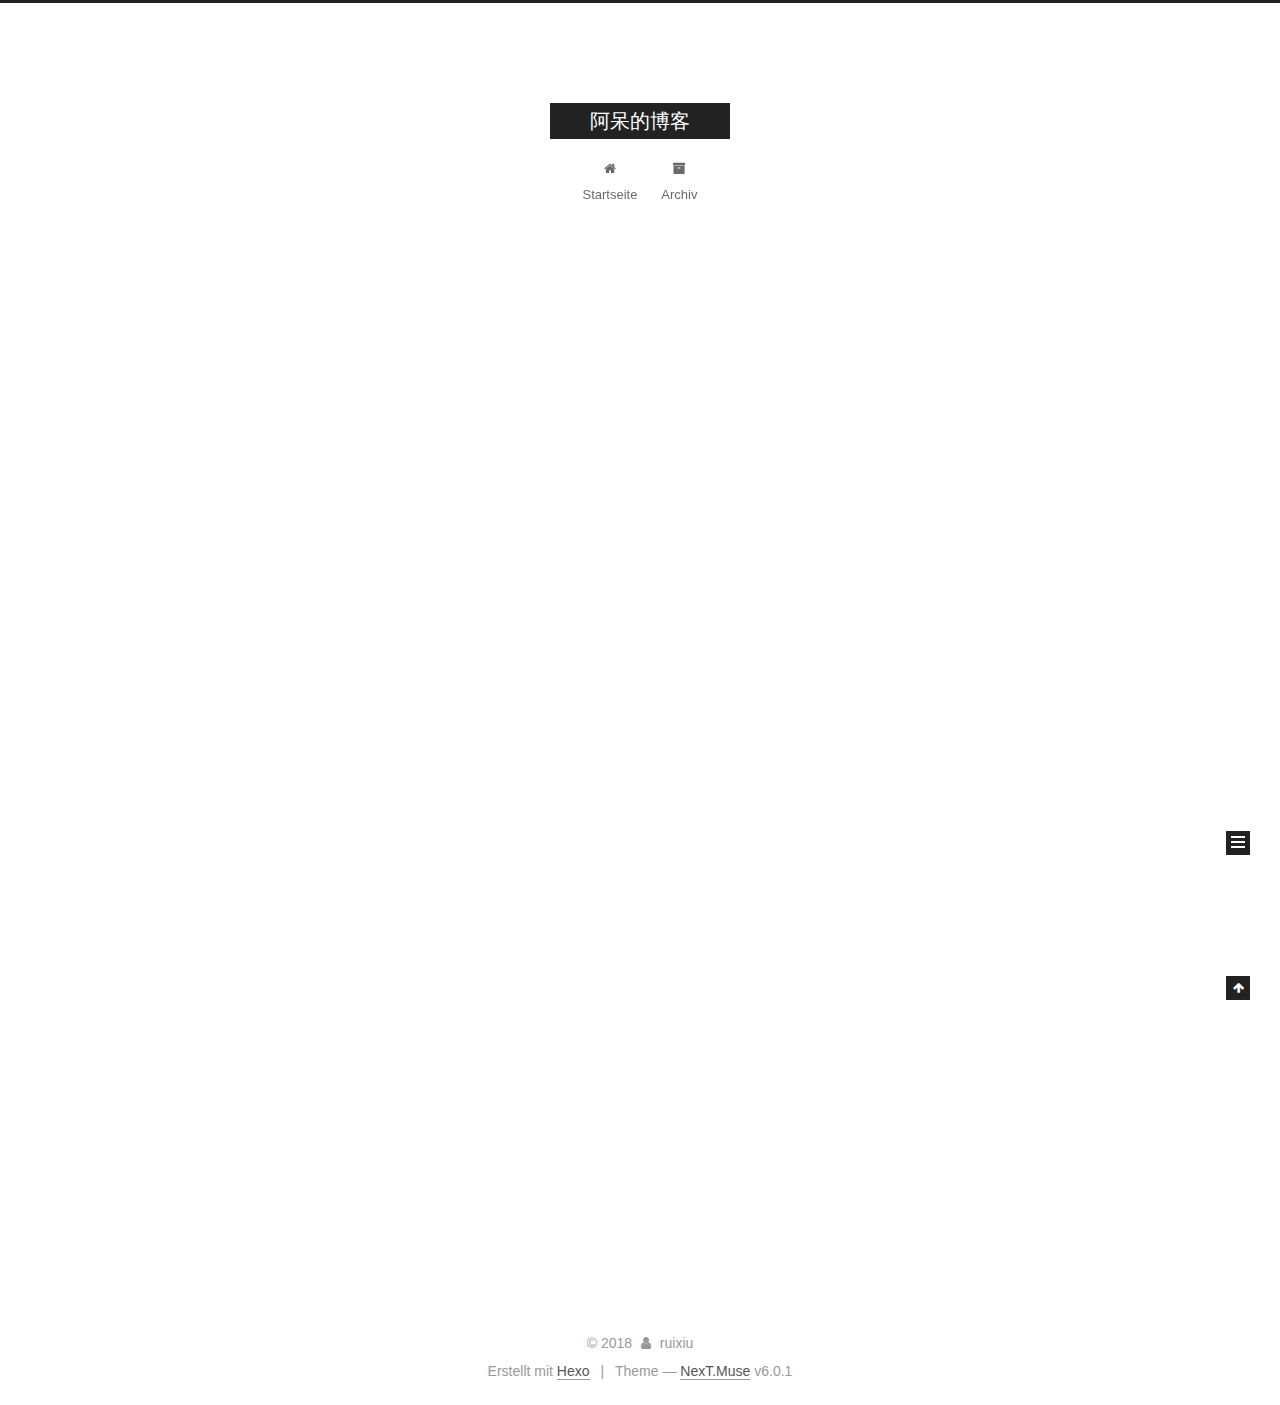
<file: index.html>
<!DOCTYPE html>



  


<html class="theme-next muse use-motion" lang="">
<head>
  <meta charset="UTF-8"/>
<meta http-equiv="X-UA-Compatible" content="IE=edge" />
<meta name="viewport" content="width=device-width, initial-scale=1, maximum-scale=1"/>
<meta name="theme-color" content="#222">












<meta http-equiv="Cache-Control" content="no-transform" />
<meta http-equiv="Cache-Control" content="no-siteapp" />






















<link href="/lib/font-awesome/css/font-awesome.min.css?v=4.6.2" rel="stylesheet" type="text/css" />

<link href="/css/main.css?v=6.0.1" rel="stylesheet" type="text/css" />


  <link rel="apple-touch-icon" sizes="180x180" href="/images/apple-touch-icon-next.png?v=6.0.1">


  <link rel="icon" type="image/png" sizes="32x32" href="/images/favicon-32x32-next.png?v=6.0.1">


  <link rel="icon" type="image/png" sizes="16x16" href="/images/favicon-16x16-next.png?v=6.0.1">


  <link rel="mask-icon" href="/images/logo.svg?v=6.0.1" color="#222">









<script type="text/javascript" id="hexo.configurations">
  var NexT = window.NexT || {};
  var CONFIG = {
    root: '/',
    scheme: 'Muse',
    version: '6.0.1',
    sidebar: {"position":"left","display":"post","offset":12,"b2t":false,"scrollpercent":false,"onmobile":false},
    fancybox: false,
    fastclick: false,
    lazyload: false,
    tabs: true,
    motion: {"enable":true,"async":false,"transition":{"post_block":"fadeIn","post_header":"slideDownIn","post_body":"slideDownIn","coll_header":"slideLeftIn","sidebar":"slideUpIn"}},
    algolia: {
      applicationID: '',
      apiKey: '',
      indexName: '',
      hits: {"per_page":10},
      labels: {"input_placeholder":"Search for Posts","hits_empty":"We didn't find any results for the search: ${query}","hits_stats":"${hits} results found in ${time} ms"}
    }
  };
</script>




  
  <meta name="keywords" content="Hexo, NexT" />


<meta property="og:type" content="website">
<meta property="og:title" content="阿呆的博客">
<meta property="og:url" content="http://yoursite.com/index.html">
<meta property="og:site_name" content="阿呆的博客">
<meta name="twitter:card" content="summary">
<meta name="twitter:title" content="阿呆的博客">






  <link rel="canonical" href="http://yoursite.com/"/>


  <title>阿呆的博客</title>
  








  <noscript>
  <style type="text/css">
    .use-motion .motion-element,
    .use-motion .brand,
    .use-motion .menu-item,
    .sidebar-inner,
    .use-motion .post-block,
    .use-motion .pagination,
    .use-motion .comments,
    .use-motion .post-header,
    .use-motion .post-body,
    .use-motion .collection-title { opacity: initial; }

    .use-motion .logo,
    .use-motion .site-title,
    .use-motion .site-subtitle {
      opacity: initial;
      top: initial;
    }

    .use-motion {
      .logo-line-before i { left: initial; }
      .logo-line-after i { right: initial; }
    }
  </style>
</noscript>

</head>

<body itemscope itemtype="http://schema.org/WebPage" lang="">

  
  
    
  

  <div class="container sidebar-position-left 
  page-home">
    <div class="headband"></div>

    <header id="header" class="header" itemscope itemtype="http://schema.org/WPHeader">
      <div class="header-inner"> <div class="site-brand-wrapper">
  <div class="site-meta ">
    

    <div class="custom-logo-site-title">
      <a href="/"  class="brand" rel="start">
        <span class="logo-line-before"><i></i></span>
        <span class="site-title">阿呆的博客</span>
        <span class="logo-line-after"><i></i></span>
      </a>
    </div>
      
        <p class="site-subtitle"></p>
      
  </div>

  <div class="site-nav-toggle">
    <button>
      <span class="btn-bar"></span>
      <span class="btn-bar"></span>
      <span class="btn-bar"></span>
    </button>
  </div>
</div>

<nav class="site-nav">
  

  
    <ul id="menu" class="menu">
      
        
        <li class="menu-item menu-item-home">
          <a href="/" rel="section">
            <i class="menu-item-icon fa fa-fw fa-home"></i> <br />Startseite</a>
        </li>
      
        
        <li class="menu-item menu-item-archives">
          <a href="/archives/" rel="section">
            <i class="menu-item-icon fa fa-fw fa-archive"></i> <br />Archiv</a>
        </li>
      

      
    </ul>
  

  
</nav>



 </div>
    </header>

    


    <main id="main" class="main">
      <div class="main-inner">
        <div class="content-wrap">
          <div id="content" class="content">
            
  <section id="posts" class="posts-expand">
    
      

  

  
  
  

  

  <article class="post post-type-normal" itemscope itemtype="http://schema.org/Article">
  
  
  
  <div class="post-block">
    <link itemprop="mainEntityOfPage" href="http://yoursite.com/2018/01/17/hello-world/">

    <span hidden itemprop="author" itemscope itemtype="http://schema.org/Person">
      <meta itemprop="name" content="ruixiu">
      <meta itemprop="description" content="">
      <meta itemprop="image" content="/images/avatar.gif">
    </span>

    <span hidden itemprop="publisher" itemscope itemtype="http://schema.org/Organization">
      <meta itemprop="name" content="阿呆的博客">
    </span>

    
      <header class="post-header">

        
        
          <h1 class="post-title" itemprop="name headline">
                
                <a class="post-title-link" href="/2018/01/17/hello-world/" itemprop="url">Hello World</a></h1>
        

        <div class="post-meta">
          <span class="post-time">
            
              <span class="post-meta-item-icon">
                <i class="fa fa-calendar-o"></i>
              </span>
              
                <span class="post-meta-item-text">Veröffentlicht am</span>
              
              <time title="Post created" itemprop="dateCreated datePublished" datetime="2018-01-17T15:38:39+08:00">2018-01-17</time>
            

            

            
          </span>

          

          
            
          

          
          

          

          

          

        </div>
      </header>
    

    
    
    
    <div class="post-body" itemprop="articleBody">

      
      

      
        
          
            <p>Welcome to <a href="https://hexo.io/" target="_blank" rel="noopener">Hexo</a>! This is your very first post. Check <a href="https://hexo.io/docs/" target="_blank" rel="noopener">documentation</a> for more info. If you get any problems when using Hexo, you can find the answer in <a href="https://hexo.io/docs/troubleshooting.html" target="_blank" rel="noopener">troubleshooting</a> or you can ask me on <a href="https://github.com/hexojs/hexo/issues" target="_blank" rel="noopener">GitHub</a>.</p>
<h2 id="Quick-Start"><a href="#Quick-Start" class="headerlink" title="Quick Start"></a>Quick Start</h2><h3 id="Create-a-new-post"><a href="#Create-a-new-post" class="headerlink" title="Create a new post"></a>Create a new post</h3><figure class="highlight bash"><table><tr><td class="gutter"><pre><span class="line">1</span><br></pre></td><td class="code"><pre><span class="line">$ hexo new <span class="string">"My New Post"</span></span><br></pre></td></tr></table></figure>
<p>More info: <a href="https://hexo.io/docs/writing.html" target="_blank" rel="noopener">Writing</a></p>
<h3 id="Run-server"><a href="#Run-server" class="headerlink" title="Run server"></a>Run server</h3><figure class="highlight bash"><table><tr><td class="gutter"><pre><span class="line">1</span><br></pre></td><td class="code"><pre><span class="line">$ hexo server</span><br></pre></td></tr></table></figure>
<p>More info: <a href="https://hexo.io/docs/server.html" target="_blank" rel="noopener">Server</a></p>
<h3 id="Generate-static-files"><a href="#Generate-static-files" class="headerlink" title="Generate static files"></a>Generate static files</h3><figure class="highlight bash"><table><tr><td class="gutter"><pre><span class="line">1</span><br></pre></td><td class="code"><pre><span class="line">$ hexo generate</span><br></pre></td></tr></table></figure>
<p>More info: <a href="https://hexo.io/docs/generating.html" target="_blank" rel="noopener">Generating</a></p>
<h3 id="Deploy-to-remote-sites"><a href="#Deploy-to-remote-sites" class="headerlink" title="Deploy to remote sites"></a>Deploy to remote sites</h3><figure class="highlight bash"><table><tr><td class="gutter"><pre><span class="line">1</span><br></pre></td><td class="code"><pre><span class="line">$ hexo deploy</span><br></pre></td></tr></table></figure>
<p>More info: <a href="https://hexo.io/docs/deployment.html" target="_blank" rel="noopener">Deployment</a></p>

          
        
      
    </div>
    
    
    

    

    

    

    <footer class="post-footer">
      

      

      

      
      
        <div class="post-eof"></div>
      
    </footer>
  </div>
  
  
  
  </article>


    
  </section>

  


          </div>
          

        </div>
        
          
  
  <div class="sidebar-toggle">
    <div class="sidebar-toggle-line-wrap">
      <span class="sidebar-toggle-line sidebar-toggle-line-first"></span>
      <span class="sidebar-toggle-line sidebar-toggle-line-middle"></span>
      <span class="sidebar-toggle-line sidebar-toggle-line-last"></span>
    </div>
  </div>

  <aside id="sidebar" class="sidebar">
    
    <div class="sidebar-inner">

      

      

      <section class="site-overview-wrap sidebar-panel sidebar-panel-active">
        <div class="site-overview">
          <div class="site-author motion-element" itemprop="author" itemscope itemtype="http://schema.org/Person">
            
              <p class="site-author-name" itemprop="name">ruixiu</p>
              <p class="site-description motion-element" itemprop="description"></p>
          </div>

          
            <nav class="site-state motion-element">
              
                <div class="site-state-item site-state-posts">
                
                  <a href="/archives/">
                
                    <span class="site-state-item-count">1</span>
                    <span class="site-state-item-name">Artikel</span>
                  </a>
                </div>
              

              

              
            </nav>
          

          

          

          
          

          
          

          

        </div>
      </section>

      

      

    </div>
  </aside>


        
      </div>
    </main>

    <footer id="footer" class="footer">
      <div class="footer-inner">
        <div class="copyright">&copy; <span itemprop="copyrightYear">2018</span>
  <span class="with-love">
    <i class="fa fa-user"></i>
  </span>
  <span class="author" itemprop="copyrightHolder">ruixiu</span>

  

  
</div>


  <div class="powered-by">Erstellt mit  <a class="theme-link" target="_blank" href="https://hexo.io">Hexo</a></div>



  <span class="post-meta-divider">|</span>



  <div class="theme-info">Theme &mdash; <a class="theme-link" target="_blank" href="https://github.com/theme-next/hexo-theme-next">NexT.Muse</a> v6.0.1</div>




        







        
      </div>
    </footer>

    
      <div class="back-to-top">
        <i class="fa fa-arrow-up"></i>
        
      </div>
    

    

  </div>

  

<script type="text/javascript">
  if (Object.prototype.toString.call(window.Promise) !== '[object Function]') {
    window.Promise = null;
  }
</script>


























  
  
    <script type="text/javascript" src="/lib/jquery/index.js?v=2.1.3"></script>
  

  
  
    <script type="text/javascript" src="/lib/velocity/velocity.min.js?v=1.2.1"></script>
  

  
  
    <script type="text/javascript" src="/lib/velocity/velocity.ui.min.js?v=1.2.1"></script>
  


  


  <script type="text/javascript" src="/js/src/utils.js?v=6.0.1"></script>

  <script type="text/javascript" src="/js/src/motion.js?v=6.0.1"></script>



  
  

  

  


  <script type="text/javascript" src="/js/src/bootstrap.js?v=6.0.1"></script>



  



	





  





  










  





  

  

  

  
  

  

  

  

</body>
</html>
</file>
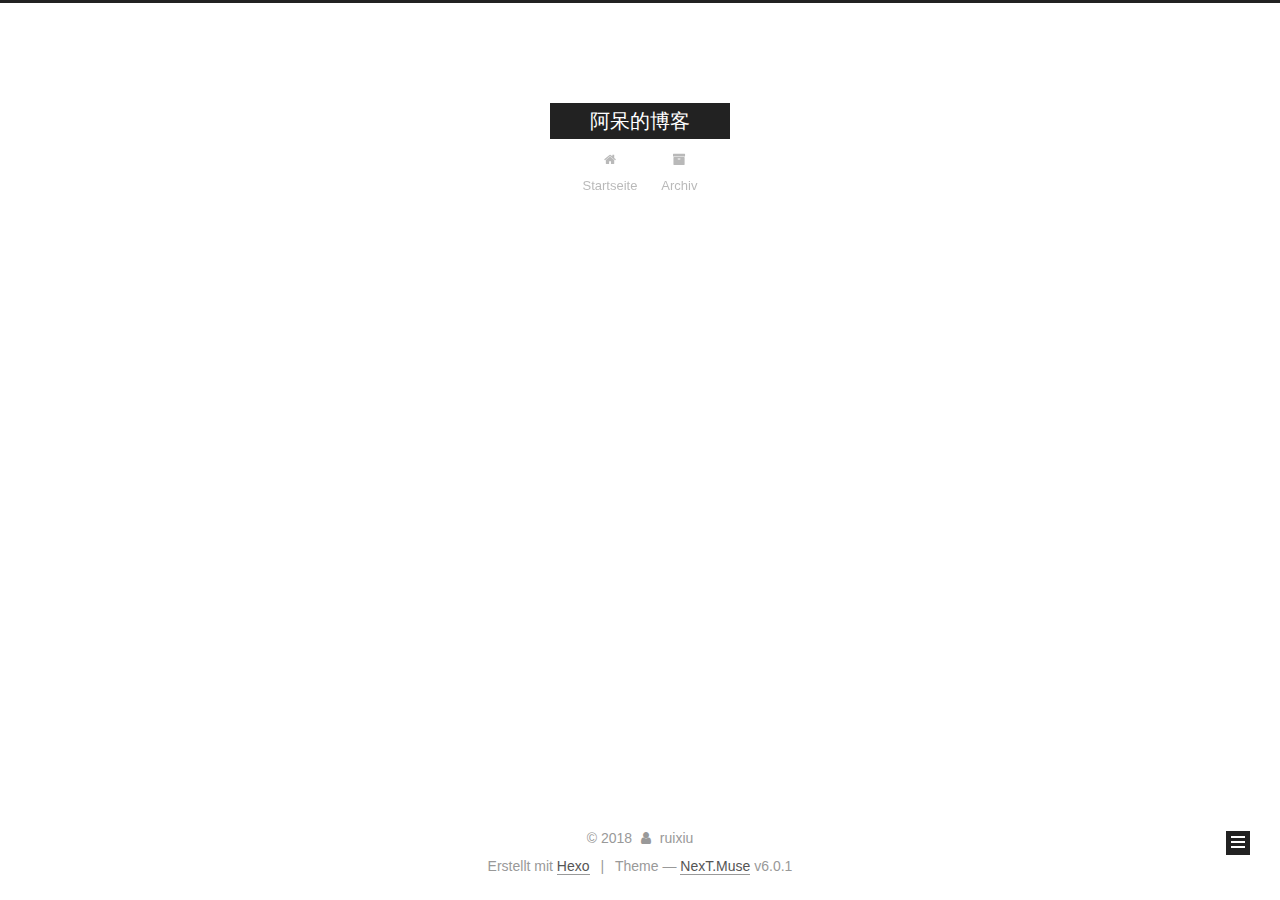
<file: archives/index.html>
<!DOCTYPE html>



  


<html class="theme-next muse use-motion" lang="">
<head>
  <meta charset="UTF-8"/>
<meta http-equiv="X-UA-Compatible" content="IE=edge" />
<meta name="viewport" content="width=device-width, initial-scale=1, maximum-scale=1"/>
<meta name="theme-color" content="#222">












<meta http-equiv="Cache-Control" content="no-transform" />
<meta http-equiv="Cache-Control" content="no-siteapp" />






















<link href="/lib/font-awesome/css/font-awesome.min.css?v=4.6.2" rel="stylesheet" type="text/css" />

<link href="/css/main.css?v=6.0.1" rel="stylesheet" type="text/css" />


  <link rel="apple-touch-icon" sizes="180x180" href="/images/apple-touch-icon-next.png?v=6.0.1">


  <link rel="icon" type="image/png" sizes="32x32" href="/images/favicon-32x32-next.png?v=6.0.1">


  <link rel="icon" type="image/png" sizes="16x16" href="/images/favicon-16x16-next.png?v=6.0.1">


  <link rel="mask-icon" href="/images/logo.svg?v=6.0.1" color="#222">









<script type="text/javascript" id="hexo.configurations">
  var NexT = window.NexT || {};
  var CONFIG = {
    root: '/',
    scheme: 'Muse',
    version: '6.0.1',
    sidebar: {"position":"left","display":"post","offset":12,"b2t":false,"scrollpercent":false,"onmobile":false},
    fancybox: false,
    fastclick: false,
    lazyload: false,
    tabs: true,
    motion: {"enable":true,"async":false,"transition":{"post_block":"fadeIn","post_header":"slideDownIn","post_body":"slideDownIn","coll_header":"slideLeftIn","sidebar":"slideUpIn"}},
    algolia: {
      applicationID: '',
      apiKey: '',
      indexName: '',
      hits: {"per_page":10},
      labels: {"input_placeholder":"Search for Posts","hits_empty":"We didn't find any results for the search: ${query}","hits_stats":"${hits} results found in ${time} ms"}
    }
  };
</script>




  
  <meta name="keywords" content="Hexo, NexT" />


<meta property="og:type" content="website">
<meta property="og:title" content="阿呆的博客">
<meta property="og:url" content="http://yoursite.com/archives/index.html">
<meta property="og:site_name" content="阿呆的博客">
<meta name="twitter:card" content="summary">
<meta name="twitter:title" content="阿呆的博客">






  <link rel="canonical" href="http://yoursite.com/archives/"/>


  <title>Archiv | 阿呆的博客</title>
  








  <noscript>
  <style type="text/css">
    .use-motion .motion-element,
    .use-motion .brand,
    .use-motion .menu-item,
    .sidebar-inner,
    .use-motion .post-block,
    .use-motion .pagination,
    .use-motion .comments,
    .use-motion .post-header,
    .use-motion .post-body,
    .use-motion .collection-title { opacity: initial; }

    .use-motion .logo,
    .use-motion .site-title,
    .use-motion .site-subtitle {
      opacity: initial;
      top: initial;
    }

    .use-motion {
      .logo-line-before i { left: initial; }
      .logo-line-after i { right: initial; }
    }
  </style>
</noscript>

</head>

<body itemscope itemtype="http://schema.org/WebPage" lang="">

  
  
    
  

  <div class="container sidebar-position-left page-archive">
    <div class="headband"></div>

    <header id="header" class="header" itemscope itemtype="http://schema.org/WPHeader">
      <div class="header-inner"> <div class="site-brand-wrapper">
  <div class="site-meta ">
    

    <div class="custom-logo-site-title">
      <a href="/"  class="brand" rel="start">
        <span class="logo-line-before"><i></i></span>
        <span class="site-title">阿呆的博客</span>
        <span class="logo-line-after"><i></i></span>
      </a>
    </div>
      
        <p class="site-subtitle"></p>
      
  </div>

  <div class="site-nav-toggle">
    <button>
      <span class="btn-bar"></span>
      <span class="btn-bar"></span>
      <span class="btn-bar"></span>
    </button>
  </div>
</div>

<nav class="site-nav">
  

  
    <ul id="menu" class="menu">
      
        
        <li class="menu-item menu-item-home">
          <a href="/" rel="section">
            <i class="menu-item-icon fa fa-fw fa-home"></i> <br />Startseite</a>
        </li>
      
        
        <li class="menu-item menu-item-archives">
          <a href="/archives/" rel="section">
            <i class="menu-item-icon fa fa-fw fa-archive"></i> <br />Archiv</a>
        </li>
      

      
    </ul>
  

  
</nav>



 </div>
    </header>

    


    <main id="main" class="main">
      <div class="main-inner">
        <div class="content-wrap">
          <div id="content" class="content">
            

  
  
  
  <div class="post-block archive">
    <div id="posts" class="posts-collapse">
      <span class="archive-move-on"></span>

      <span class="archive-page-counter">
        
        
        
          
        
        Öhm..! Ein Artikel. Bleib dran.
      </span>

      

        
        
        

        
          
          <div class="collection-title">
            <h1 class="archive-year" id="archive-year-2018">2018</h1>
          </div>
        
        

        

  <article class="post post-type-normal" itemscope itemtype="http://schema.org/Article">
    <header class="post-header">

      <h2 class="post-title">
        
            <a class="post-title-link" href="/2018/01/17/hello-world/" itemprop="url">
              
                <span itemprop="name">Hello World</span>
              
            </a>
        
      </h2>

      <div class="post-meta">
        <time class="post-time" itemprop="dateCreated"
              datetime="2018-01-17T15:38:39+08:00"
              content="2018-01-17" >
          01-17
        </time>
      </div>

    </header>
  </article>



      

    </div>
  </div>
  
  
  

  



          </div>
          

        </div>
        
          
  
  <div class="sidebar-toggle">
    <div class="sidebar-toggle-line-wrap">
      <span class="sidebar-toggle-line sidebar-toggle-line-first"></span>
      <span class="sidebar-toggle-line sidebar-toggle-line-middle"></span>
      <span class="sidebar-toggle-line sidebar-toggle-line-last"></span>
    </div>
  </div>

  <aside id="sidebar" class="sidebar">
    
    <div class="sidebar-inner">

      

      

      <section class="site-overview-wrap sidebar-panel sidebar-panel-active">
        <div class="site-overview">
          <div class="site-author motion-element" itemprop="author" itemscope itemtype="http://schema.org/Person">
            
              <p class="site-author-name" itemprop="name">ruixiu</p>
              <p class="site-description motion-element" itemprop="description"></p>
          </div>

          
            <nav class="site-state motion-element">
              
                <div class="site-state-item site-state-posts">
                
                  <a href="/archives/">
                
                    <span class="site-state-item-count">1</span>
                    <span class="site-state-item-name">Artikel</span>
                  </a>
                </div>
              

              

              
            </nav>
          

          

          

          
          

          
          

          

        </div>
      </section>

      

      

    </div>
  </aside>


        
      </div>
    </main>

    <footer id="footer" class="footer">
      <div class="footer-inner">
        <div class="copyright">&copy; <span itemprop="copyrightYear">2018</span>
  <span class="with-love">
    <i class="fa fa-user"></i>
  </span>
  <span class="author" itemprop="copyrightHolder">ruixiu</span>

  

  
</div>


  <div class="powered-by">Erstellt mit  <a class="theme-link" target="_blank" href="https://hexo.io">Hexo</a></div>



  <span class="post-meta-divider">|</span>



  <div class="theme-info">Theme &mdash; <a class="theme-link" target="_blank" href="https://github.com/theme-next/hexo-theme-next">NexT.Muse</a> v6.0.1</div>




        







        
      </div>
    </footer>

    
      <div class="back-to-top">
        <i class="fa fa-arrow-up"></i>
        
      </div>
    

    

  </div>

  

<script type="text/javascript">
  if (Object.prototype.toString.call(window.Promise) !== '[object Function]') {
    window.Promise = null;
  }
</script>


























  
  
    <script type="text/javascript" src="/lib/jquery/index.js?v=2.1.3"></script>
  

  
  
    <script type="text/javascript" src="/lib/velocity/velocity.min.js?v=1.2.1"></script>
  

  
  
    <script type="text/javascript" src="/lib/velocity/velocity.ui.min.js?v=1.2.1"></script>
  


  


  <script type="text/javascript" src="/js/src/utils.js?v=6.0.1"></script>

  <script type="text/javascript" src="/js/src/motion.js?v=6.0.1"></script>



  
  

  

  


  <script type="text/javascript" src="/js/src/bootstrap.js?v=6.0.1"></script>



  



	





  





  










  





  

  

  

  
  

  

  

  

</body>
</html>
</file>
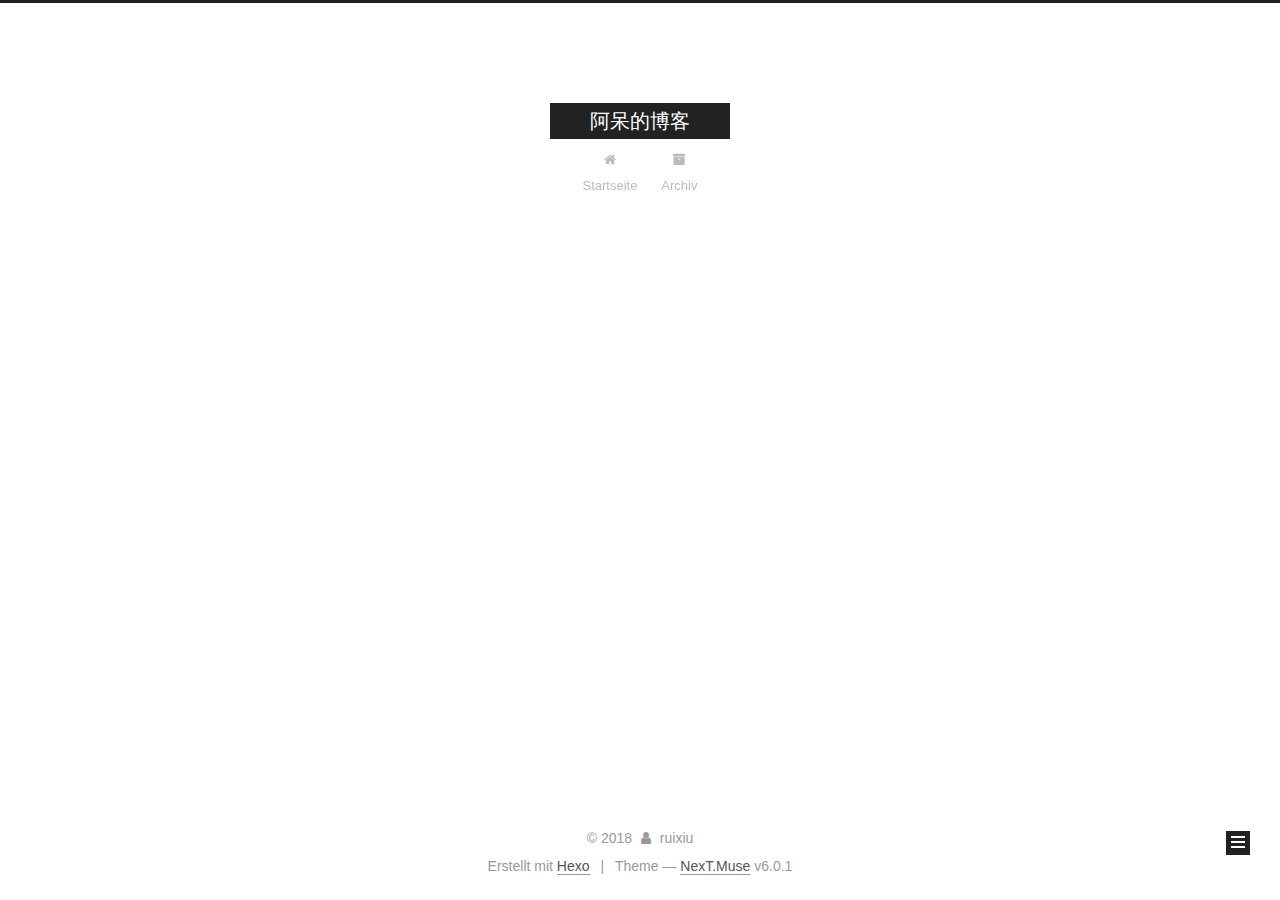
<file: archives/2018/index.html>
<!DOCTYPE html>



  


<html class="theme-next muse use-motion" lang="">
<head>
  <meta charset="UTF-8"/>
<meta http-equiv="X-UA-Compatible" content="IE=edge" />
<meta name="viewport" content="width=device-width, initial-scale=1, maximum-scale=1"/>
<meta name="theme-color" content="#222">












<meta http-equiv="Cache-Control" content="no-transform" />
<meta http-equiv="Cache-Control" content="no-siteapp" />






















<link href="/lib/font-awesome/css/font-awesome.min.css?v=4.6.2" rel="stylesheet" type="text/css" />

<link href="/css/main.css?v=6.0.1" rel="stylesheet" type="text/css" />


  <link rel="apple-touch-icon" sizes="180x180" href="/images/apple-touch-icon-next.png?v=6.0.1">


  <link rel="icon" type="image/png" sizes="32x32" href="/images/favicon-32x32-next.png?v=6.0.1">


  <link rel="icon" type="image/png" sizes="16x16" href="/images/favicon-16x16-next.png?v=6.0.1">


  <link rel="mask-icon" href="/images/logo.svg?v=6.0.1" color="#222">









<script type="text/javascript" id="hexo.configurations">
  var NexT = window.NexT || {};
  var CONFIG = {
    root: '/',
    scheme: 'Muse',
    version: '6.0.1',
    sidebar: {"position":"left","display":"post","offset":12,"b2t":false,"scrollpercent":false,"onmobile":false},
    fancybox: false,
    fastclick: false,
    lazyload: false,
    tabs: true,
    motion: {"enable":true,"async":false,"transition":{"post_block":"fadeIn","post_header":"slideDownIn","post_body":"slideDownIn","coll_header":"slideLeftIn","sidebar":"slideUpIn"}},
    algolia: {
      applicationID: '',
      apiKey: '',
      indexName: '',
      hits: {"per_page":10},
      labels: {"input_placeholder":"Search for Posts","hits_empty":"We didn't find any results for the search: ${query}","hits_stats":"${hits} results found in ${time} ms"}
    }
  };
</script>




  
  <meta name="keywords" content="Hexo, NexT" />


<meta property="og:type" content="website">
<meta property="og:title" content="阿呆的博客">
<meta property="og:url" content="http://yoursite.com/archives/2018/index.html">
<meta property="og:site_name" content="阿呆的博客">
<meta name="twitter:card" content="summary">
<meta name="twitter:title" content="阿呆的博客">






  <link rel="canonical" href="http://yoursite.com/archives/2018/"/>


  <title>Archiv | 阿呆的博客</title>
  








  <noscript>
  <style type="text/css">
    .use-motion .motion-element,
    .use-motion .brand,
    .use-motion .menu-item,
    .sidebar-inner,
    .use-motion .post-block,
    .use-motion .pagination,
    .use-motion .comments,
    .use-motion .post-header,
    .use-motion .post-body,
    .use-motion .collection-title { opacity: initial; }

    .use-motion .logo,
    .use-motion .site-title,
    .use-motion .site-subtitle {
      opacity: initial;
      top: initial;
    }

    .use-motion {
      .logo-line-before i { left: initial; }
      .logo-line-after i { right: initial; }
    }
  </style>
</noscript>

</head>

<body itemscope itemtype="http://schema.org/WebPage" lang="">

  
  
    
  

  <div class="container sidebar-position-left page-archive">
    <div class="headband"></div>

    <header id="header" class="header" itemscope itemtype="http://schema.org/WPHeader">
      <div class="header-inner"> <div class="site-brand-wrapper">
  <div class="site-meta ">
    

    <div class="custom-logo-site-title">
      <a href="/"  class="brand" rel="start">
        <span class="logo-line-before"><i></i></span>
        <span class="site-title">阿呆的博客</span>
        <span class="logo-line-after"><i></i></span>
      </a>
    </div>
      
        <p class="site-subtitle"></p>
      
  </div>

  <div class="site-nav-toggle">
    <button>
      <span class="btn-bar"></span>
      <span class="btn-bar"></span>
      <span class="btn-bar"></span>
    </button>
  </div>
</div>

<nav class="site-nav">
  

  
    <ul id="menu" class="menu">
      
        
        <li class="menu-item menu-item-home">
          <a href="/" rel="section">
            <i class="menu-item-icon fa fa-fw fa-home"></i> <br />Startseite</a>
        </li>
      
        
        <li class="menu-item menu-item-archives">
          <a href="/archives/" rel="section">
            <i class="menu-item-icon fa fa-fw fa-archive"></i> <br />Archiv</a>
        </li>
      

      
    </ul>
  

  
</nav>



 </div>
    </header>

    


    <main id="main" class="main">
      <div class="main-inner">
        <div class="content-wrap">
          <div id="content" class="content">
            

  
  
  
  <div class="post-block archive">
    <div id="posts" class="posts-collapse">
      <span class="archive-move-on"></span>

      <span class="archive-page-counter">
        
        
        
          
        
        Öhm..! Ein Artikel. Bleib dran.
      </span>

      

        
        
        

        
          
          <div class="collection-title">
            <h1 class="archive-year" id="archive-year-2018">2018</h1>
          </div>
        
        

        

  <article class="post post-type-normal" itemscope itemtype="http://schema.org/Article">
    <header class="post-header">

      <h2 class="post-title">
        
            <a class="post-title-link" href="/2018/01/17/hello-world/" itemprop="url">
              
                <span itemprop="name">Hello World</span>
              
            </a>
        
      </h2>

      <div class="post-meta">
        <time class="post-time" itemprop="dateCreated"
              datetime="2018-01-17T15:38:39+08:00"
              content="2018-01-17" >
          01-17
        </time>
      </div>

    </header>
  </article>



      

    </div>
  </div>
  
  
  

  



          </div>
          

        </div>
        
          
  
  <div class="sidebar-toggle">
    <div class="sidebar-toggle-line-wrap">
      <span class="sidebar-toggle-line sidebar-toggle-line-first"></span>
      <span class="sidebar-toggle-line sidebar-toggle-line-middle"></span>
      <span class="sidebar-toggle-line sidebar-toggle-line-last"></span>
    </div>
  </div>

  <aside id="sidebar" class="sidebar">
    
    <div class="sidebar-inner">

      

      

      <section class="site-overview-wrap sidebar-panel sidebar-panel-active">
        <div class="site-overview">
          <div class="site-author motion-element" itemprop="author" itemscope itemtype="http://schema.org/Person">
            
              <p class="site-author-name" itemprop="name">ruixiu</p>
              <p class="site-description motion-element" itemprop="description"></p>
          </div>

          
            <nav class="site-state motion-element">
              
                <div class="site-state-item site-state-posts">
                
                  <a href="/archives/">
                
                    <span class="site-state-item-count">1</span>
                    <span class="site-state-item-name">Artikel</span>
                  </a>
                </div>
              

              

              
            </nav>
          

          

          

          
          

          
          

          

        </div>
      </section>

      

      

    </div>
  </aside>


        
      </div>
    </main>

    <footer id="footer" class="footer">
      <div class="footer-inner">
        <div class="copyright">&copy; <span itemprop="copyrightYear">2018</span>
  <span class="with-love">
    <i class="fa fa-user"></i>
  </span>
  <span class="author" itemprop="copyrightHolder">ruixiu</span>

  

  
</div>


  <div class="powered-by">Erstellt mit  <a class="theme-link" target="_blank" href="https://hexo.io">Hexo</a></div>



  <span class="post-meta-divider">|</span>



  <div class="theme-info">Theme &mdash; <a class="theme-link" target="_blank" href="https://github.com/theme-next/hexo-theme-next">NexT.Muse</a> v6.0.1</div>




        







        
      </div>
    </footer>

    
      <div class="back-to-top">
        <i class="fa fa-arrow-up"></i>
        
      </div>
    

    

  </div>

  

<script type="text/javascript">
  if (Object.prototype.toString.call(window.Promise) !== '[object Function]') {
    window.Promise = null;
  }
</script>


























  
  
    <script type="text/javascript" src="/lib/jquery/index.js?v=2.1.3"></script>
  

  
  
    <script type="text/javascript" src="/lib/velocity/velocity.min.js?v=1.2.1"></script>
  

  
  
    <script type="text/javascript" src="/lib/velocity/velocity.ui.min.js?v=1.2.1"></script>
  


  


  <script type="text/javascript" src="/js/src/utils.js?v=6.0.1"></script>

  <script type="text/javascript" src="/js/src/motion.js?v=6.0.1"></script>



  
  

  

  


  <script type="text/javascript" src="/js/src/bootstrap.js?v=6.0.1"></script>



  



	





  





  










  





  

  

  

  
  

  

  

  

</body>
</html>
</file>
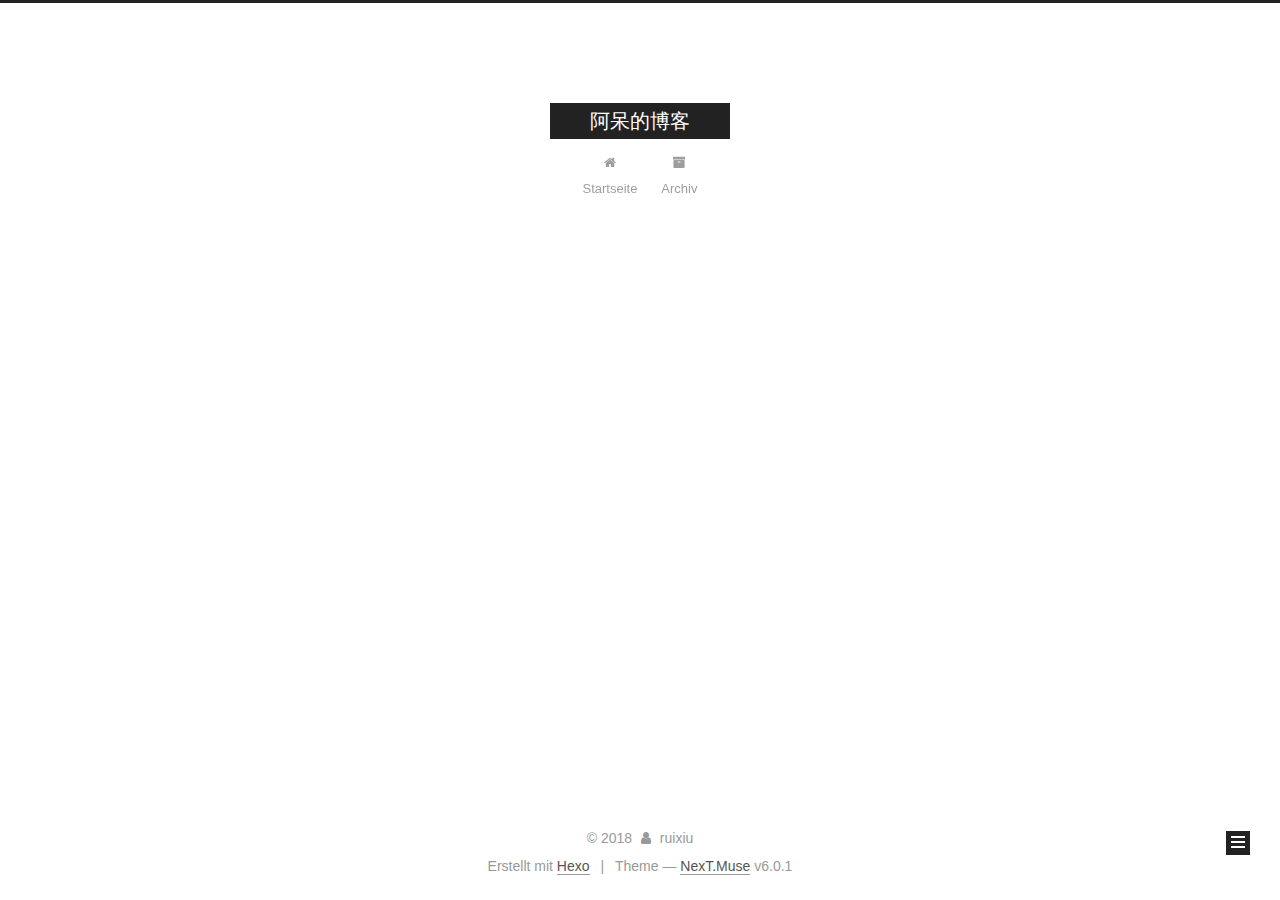
<file: archives/2018/01/index.html>
<!DOCTYPE html>



  


<html class="theme-next muse use-motion" lang="">
<head>
  <meta charset="UTF-8"/>
<meta http-equiv="X-UA-Compatible" content="IE=edge" />
<meta name="viewport" content="width=device-width, initial-scale=1, maximum-scale=1"/>
<meta name="theme-color" content="#222">












<meta http-equiv="Cache-Control" content="no-transform" />
<meta http-equiv="Cache-Control" content="no-siteapp" />






















<link href="/lib/font-awesome/css/font-awesome.min.css?v=4.6.2" rel="stylesheet" type="text/css" />

<link href="/css/main.css?v=6.0.1" rel="stylesheet" type="text/css" />


  <link rel="apple-touch-icon" sizes="180x180" href="/images/apple-touch-icon-next.png?v=6.0.1">


  <link rel="icon" type="image/png" sizes="32x32" href="/images/favicon-32x32-next.png?v=6.0.1">


  <link rel="icon" type="image/png" sizes="16x16" href="/images/favicon-16x16-next.png?v=6.0.1">


  <link rel="mask-icon" href="/images/logo.svg?v=6.0.1" color="#222">









<script type="text/javascript" id="hexo.configurations">
  var NexT = window.NexT || {};
  var CONFIG = {
    root: '/',
    scheme: 'Muse',
    version: '6.0.1',
    sidebar: {"position":"left","display":"post","offset":12,"b2t":false,"scrollpercent":false,"onmobile":false},
    fancybox: false,
    fastclick: false,
    lazyload: false,
    tabs: true,
    motion: {"enable":true,"async":false,"transition":{"post_block":"fadeIn","post_header":"slideDownIn","post_body":"slideDownIn","coll_header":"slideLeftIn","sidebar":"slideUpIn"}},
    algolia: {
      applicationID: '',
      apiKey: '',
      indexName: '',
      hits: {"per_page":10},
      labels: {"input_placeholder":"Search for Posts","hits_empty":"We didn't find any results for the search: ${query}","hits_stats":"${hits} results found in ${time} ms"}
    }
  };
</script>




  
  <meta name="keywords" content="Hexo, NexT" />


<meta property="og:type" content="website">
<meta property="og:title" content="阿呆的博客">
<meta property="og:url" content="http://yoursite.com/archives/2018/01/index.html">
<meta property="og:site_name" content="阿呆的博客">
<meta name="twitter:card" content="summary">
<meta name="twitter:title" content="阿呆的博客">






  <link rel="canonical" href="http://yoursite.com/archives/2018/01/"/>


  <title>Archiv | 阿呆的博客</title>
  








  <noscript>
  <style type="text/css">
    .use-motion .motion-element,
    .use-motion .brand,
    .use-motion .menu-item,
    .sidebar-inner,
    .use-motion .post-block,
    .use-motion .pagination,
    .use-motion .comments,
    .use-motion .post-header,
    .use-motion .post-body,
    .use-motion .collection-title { opacity: initial; }

    .use-motion .logo,
    .use-motion .site-title,
    .use-motion .site-subtitle {
      opacity: initial;
      top: initial;
    }

    .use-motion {
      .logo-line-before i { left: initial; }
      .logo-line-after i { right: initial; }
    }
  </style>
</noscript>

</head>

<body itemscope itemtype="http://schema.org/WebPage" lang="">

  
  
    
  

  <div class="container sidebar-position-left page-archive">
    <div class="headband"></div>

    <header id="header" class="header" itemscope itemtype="http://schema.org/WPHeader">
      <div class="header-inner"> <div class="site-brand-wrapper">
  <div class="site-meta ">
    

    <div class="custom-logo-site-title">
      <a href="/"  class="brand" rel="start">
        <span class="logo-line-before"><i></i></span>
        <span class="site-title">阿呆的博客</span>
        <span class="logo-line-after"><i></i></span>
      </a>
    </div>
      
        <p class="site-subtitle"></p>
      
  </div>

  <div class="site-nav-toggle">
    <button>
      <span class="btn-bar"></span>
      <span class="btn-bar"></span>
      <span class="btn-bar"></span>
    </button>
  </div>
</div>

<nav class="site-nav">
  

  
    <ul id="menu" class="menu">
      
        
        <li class="menu-item menu-item-home">
          <a href="/" rel="section">
            <i class="menu-item-icon fa fa-fw fa-home"></i> <br />Startseite</a>
        </li>
      
        
        <li class="menu-item menu-item-archives">
          <a href="/archives/" rel="section">
            <i class="menu-item-icon fa fa-fw fa-archive"></i> <br />Archiv</a>
        </li>
      

      
    </ul>
  

  
</nav>



 </div>
    </header>

    


    <main id="main" class="main">
      <div class="main-inner">
        <div class="content-wrap">
          <div id="content" class="content">
            

  
  
  
  <div class="post-block archive">
    <div id="posts" class="posts-collapse">
      <span class="archive-move-on"></span>

      <span class="archive-page-counter">
        
        
        
          
        
        Öhm..! Ein Artikel. Bleib dran.
      </span>

      

        
        
        

        
          
          <div class="collection-title">
            <h1 class="archive-year" id="archive-year-2018">2018</h1>
          </div>
        
        

        

  <article class="post post-type-normal" itemscope itemtype="http://schema.org/Article">
    <header class="post-header">

      <h2 class="post-title">
        
            <a class="post-title-link" href="/2018/01/17/hello-world/" itemprop="url">
              
                <span itemprop="name">Hello World</span>
              
            </a>
        
      </h2>

      <div class="post-meta">
        <time class="post-time" itemprop="dateCreated"
              datetime="2018-01-17T15:38:39+08:00"
              content="2018-01-17" >
          01-17
        </time>
      </div>

    </header>
  </article>



      

    </div>
  </div>
  
  
  

  



          </div>
          

        </div>
        
          
  
  <div class="sidebar-toggle">
    <div class="sidebar-toggle-line-wrap">
      <span class="sidebar-toggle-line sidebar-toggle-line-first"></span>
      <span class="sidebar-toggle-line sidebar-toggle-line-middle"></span>
      <span class="sidebar-toggle-line sidebar-toggle-line-last"></span>
    </div>
  </div>

  <aside id="sidebar" class="sidebar">
    
    <div class="sidebar-inner">

      

      

      <section class="site-overview-wrap sidebar-panel sidebar-panel-active">
        <div class="site-overview">
          <div class="site-author motion-element" itemprop="author" itemscope itemtype="http://schema.org/Person">
            
              <p class="site-author-name" itemprop="name">ruixiu</p>
              <p class="site-description motion-element" itemprop="description"></p>
          </div>

          
            <nav class="site-state motion-element">
              
                <div class="site-state-item site-state-posts">
                
                  <a href="/archives/">
                
                    <span class="site-state-item-count">1</span>
                    <span class="site-state-item-name">Artikel</span>
                  </a>
                </div>
              

              

              
            </nav>
          

          

          

          
          

          
          

          

        </div>
      </section>

      

      

    </div>
  </aside>


        
      </div>
    </main>

    <footer id="footer" class="footer">
      <div class="footer-inner">
        <div class="copyright">&copy; <span itemprop="copyrightYear">2018</span>
  <span class="with-love">
    <i class="fa fa-user"></i>
  </span>
  <span class="author" itemprop="copyrightHolder">ruixiu</span>

  

  
</div>


  <div class="powered-by">Erstellt mit  <a class="theme-link" target="_blank" href="https://hexo.io">Hexo</a></div>



  <span class="post-meta-divider">|</span>



  <div class="theme-info">Theme &mdash; <a class="theme-link" target="_blank" href="https://github.com/theme-next/hexo-theme-next">NexT.Muse</a> v6.0.1</div>




        







        
      </div>
    </footer>

    
      <div class="back-to-top">
        <i class="fa fa-arrow-up"></i>
        
      </div>
    

    

  </div>

  

<script type="text/javascript">
  if (Object.prototype.toString.call(window.Promise) !== '[object Function]') {
    window.Promise = null;
  }
</script>


























  
  
    <script type="text/javascript" src="/lib/jquery/index.js?v=2.1.3"></script>
  

  
  
    <script type="text/javascript" src="/lib/velocity/velocity.min.js?v=1.2.1"></script>
  

  
  
    <script type="text/javascript" src="/lib/velocity/velocity.ui.min.js?v=1.2.1"></script>
  


  


  <script type="text/javascript" src="/js/src/utils.js?v=6.0.1"></script>

  <script type="text/javascript" src="/js/src/motion.js?v=6.0.1"></script>



  
  

  

  


  <script type="text/javascript" src="/js/src/bootstrap.js?v=6.0.1"></script>



  



	





  





  










  





  

  

  

  
  

  

  

  

</body>
</html>
</file>
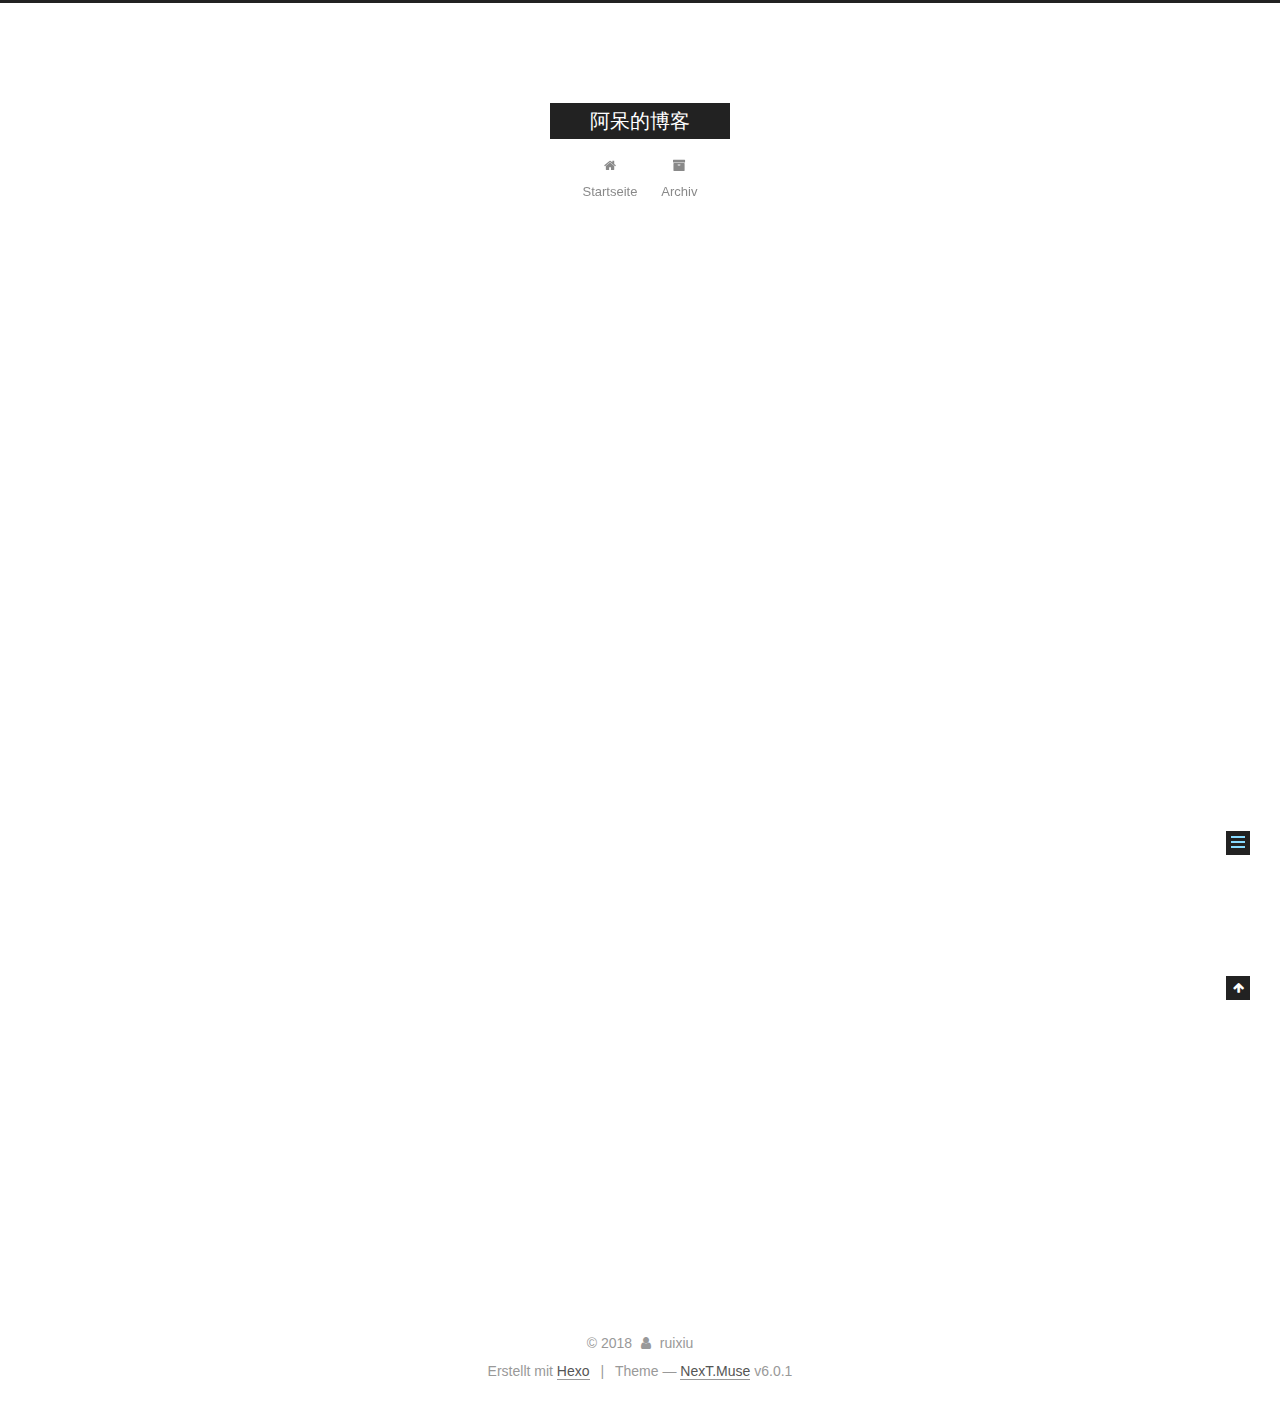
<file: 2018/01/17/hello-world/index.html>
<!DOCTYPE html>



  


<html class="theme-next muse use-motion" lang="">
<head>
  <meta charset="UTF-8"/>
<meta http-equiv="X-UA-Compatible" content="IE=edge" />
<meta name="viewport" content="width=device-width, initial-scale=1, maximum-scale=1"/>
<meta name="theme-color" content="#222">












<meta http-equiv="Cache-Control" content="no-transform" />
<meta http-equiv="Cache-Control" content="no-siteapp" />






















<link href="/lib/font-awesome/css/font-awesome.min.css?v=4.6.2" rel="stylesheet" type="text/css" />

<link href="/css/main.css?v=6.0.1" rel="stylesheet" type="text/css" />


  <link rel="apple-touch-icon" sizes="180x180" href="/images/apple-touch-icon-next.png?v=6.0.1">


  <link rel="icon" type="image/png" sizes="32x32" href="/images/favicon-32x32-next.png?v=6.0.1">


  <link rel="icon" type="image/png" sizes="16x16" href="/images/favicon-16x16-next.png?v=6.0.1">


  <link rel="mask-icon" href="/images/logo.svg?v=6.0.1" color="#222">









<script type="text/javascript" id="hexo.configurations">
  var NexT = window.NexT || {};
  var CONFIG = {
    root: '/',
    scheme: 'Muse',
    version: '6.0.1',
    sidebar: {"position":"left","display":"post","offset":12,"b2t":false,"scrollpercent":false,"onmobile":false},
    fancybox: false,
    fastclick: false,
    lazyload: false,
    tabs: true,
    motion: {"enable":true,"async":false,"transition":{"post_block":"fadeIn","post_header":"slideDownIn","post_body":"slideDownIn","coll_header":"slideLeftIn","sidebar":"slideUpIn"}},
    algolia: {
      applicationID: '',
      apiKey: '',
      indexName: '',
      hits: {"per_page":10},
      labels: {"input_placeholder":"Search for Posts","hits_empty":"We didn't find any results for the search: ${query}","hits_stats":"${hits} results found in ${time} ms"}
    }
  };
</script>




  
  <meta name="keywords" content="Hexo, NexT" />


<meta name="description" content="Welcome to Hexo! This is your very first post. Check documentation for more info. If you get any problems when using Hexo, you can find the answer in troubleshooting or you can ask me on GitHub. Quick">
<meta property="og:type" content="article">
<meta property="og:title" content="Hello World">
<meta property="og:url" content="http://yoursite.com/2018/01/17/hello-world/index.html">
<meta property="og:site_name" content="阿呆的博客">
<meta property="og:description" content="Welcome to Hexo! This is your very first post. Check documentation for more info. If you get any problems when using Hexo, you can find the answer in troubleshooting or you can ask me on GitHub. Quick">
<meta property="og:updated_time" content="2018-01-17T07:38:39.193Z">
<meta name="twitter:card" content="summary">
<meta name="twitter:title" content="Hello World">
<meta name="twitter:description" content="Welcome to Hexo! This is your very first post. Check documentation for more info. If you get any problems when using Hexo, you can find the answer in troubleshooting or you can ask me on GitHub. Quick">






  <link rel="canonical" href="http://yoursite.com/2018/01/17/hello-world/"/>


  <title>Hello World | 阿呆的博客</title>
  








  <noscript>
  <style type="text/css">
    .use-motion .motion-element,
    .use-motion .brand,
    .use-motion .menu-item,
    .sidebar-inner,
    .use-motion .post-block,
    .use-motion .pagination,
    .use-motion .comments,
    .use-motion .post-header,
    .use-motion .post-body,
    .use-motion .collection-title { opacity: initial; }

    .use-motion .logo,
    .use-motion .site-title,
    .use-motion .site-subtitle {
      opacity: initial;
      top: initial;
    }

    .use-motion {
      .logo-line-before i { left: initial; }
      .logo-line-after i { right: initial; }
    }
  </style>
</noscript>

</head>

<body itemscope itemtype="http://schema.org/WebPage" lang="">

  
  
    
  

  <div class="container sidebar-position-left page-post-detail">
    <div class="headband"></div>

    <header id="header" class="header" itemscope itemtype="http://schema.org/WPHeader">
      <div class="header-inner"> <div class="site-brand-wrapper">
  <div class="site-meta ">
    

    <div class="custom-logo-site-title">
      <a href="/"  class="brand" rel="start">
        <span class="logo-line-before"><i></i></span>
        <span class="site-title">阿呆的博客</span>
        <span class="logo-line-after"><i></i></span>
      </a>
    </div>
      
        <p class="site-subtitle"></p>
      
  </div>

  <div class="site-nav-toggle">
    <button>
      <span class="btn-bar"></span>
      <span class="btn-bar"></span>
      <span class="btn-bar"></span>
    </button>
  </div>
</div>

<nav class="site-nav">
  

  
    <ul id="menu" class="menu">
      
        
        <li class="menu-item menu-item-home">
          <a href="/" rel="section">
            <i class="menu-item-icon fa fa-fw fa-home"></i> <br />Startseite</a>
        </li>
      
        
        <li class="menu-item menu-item-archives">
          <a href="/archives/" rel="section">
            <i class="menu-item-icon fa fa-fw fa-archive"></i> <br />Archiv</a>
        </li>
      

      
    </ul>
  

  
</nav>



 </div>
    </header>

    


    <main id="main" class="main">
      <div class="main-inner">
        <div class="content-wrap">
          <div id="content" class="content">
            

  <div id="posts" class="posts-expand">
    

  

  
  
  

  

  <article class="post post-type-normal" itemscope itemtype="http://schema.org/Article">
  
  
  
  <div class="post-block">
    <link itemprop="mainEntityOfPage" href="http://yoursite.com/2018/01/17/hello-world/">

    <span hidden itemprop="author" itemscope itemtype="http://schema.org/Person">
      <meta itemprop="name" content="ruixiu">
      <meta itemprop="description" content="">
      <meta itemprop="image" content="/images/avatar.gif">
    </span>

    <span hidden itemprop="publisher" itemscope itemtype="http://schema.org/Organization">
      <meta itemprop="name" content="阿呆的博客">
    </span>

    
      <header class="post-header">

        
        
          <h1 class="post-title" itemprop="name headline">Hello World</h1>
        

        <div class="post-meta">
          <span class="post-time">
            
              <span class="post-meta-item-icon">
                <i class="fa fa-calendar-o"></i>
              </span>
              
                <span class="post-meta-item-text">Veröffentlicht am</span>
              
              <time title="Post created" itemprop="dateCreated datePublished" datetime="2018-01-17T15:38:39+08:00">2018-01-17</time>
            

            

            
          </span>

          

          
            
          

          
          

          

          

          

        </div>
      </header>
    

    
    
    
    <div class="post-body" itemprop="articleBody">

      
      

      
        <p>Welcome to <a href="https://hexo.io/" target="_blank" rel="noopener">Hexo</a>! This is your very first post. Check <a href="https://hexo.io/docs/" target="_blank" rel="noopener">documentation</a> for more info. If you get any problems when using Hexo, you can find the answer in <a href="https://hexo.io/docs/troubleshooting.html" target="_blank" rel="noopener">troubleshooting</a> or you can ask me on <a href="https://github.com/hexojs/hexo/issues" target="_blank" rel="noopener">GitHub</a>.</p>
<h2 id="Quick-Start"><a href="#Quick-Start" class="headerlink" title="Quick Start"></a>Quick Start</h2><h3 id="Create-a-new-post"><a href="#Create-a-new-post" class="headerlink" title="Create a new post"></a>Create a new post</h3><figure class="highlight bash"><table><tr><td class="gutter"><pre><span class="line">1</span><br></pre></td><td class="code"><pre><span class="line">$ hexo new <span class="string">"My New Post"</span></span><br></pre></td></tr></table></figure>
<p>More info: <a href="https://hexo.io/docs/writing.html" target="_blank" rel="noopener">Writing</a></p>
<h3 id="Run-server"><a href="#Run-server" class="headerlink" title="Run server"></a>Run server</h3><figure class="highlight bash"><table><tr><td class="gutter"><pre><span class="line">1</span><br></pre></td><td class="code"><pre><span class="line">$ hexo server</span><br></pre></td></tr></table></figure>
<p>More info: <a href="https://hexo.io/docs/server.html" target="_blank" rel="noopener">Server</a></p>
<h3 id="Generate-static-files"><a href="#Generate-static-files" class="headerlink" title="Generate static files"></a>Generate static files</h3><figure class="highlight bash"><table><tr><td class="gutter"><pre><span class="line">1</span><br></pre></td><td class="code"><pre><span class="line">$ hexo generate</span><br></pre></td></tr></table></figure>
<p>More info: <a href="https://hexo.io/docs/generating.html" target="_blank" rel="noopener">Generating</a></p>
<h3 id="Deploy-to-remote-sites"><a href="#Deploy-to-remote-sites" class="headerlink" title="Deploy to remote sites"></a>Deploy to remote sites</h3><figure class="highlight bash"><table><tr><td class="gutter"><pre><span class="line">1</span><br></pre></td><td class="code"><pre><span class="line">$ hexo deploy</span><br></pre></td></tr></table></figure>
<p>More info: <a href="https://hexo.io/docs/deployment.html" target="_blank" rel="noopener">Deployment</a></p>

      
    </div>
    
    
    

    

    

    

    <footer class="post-footer">
      

      
      
      

      

      
      
    </footer>
  </div>
  
  
  
  </article>



    <div class="post-spread">
      
    </div>
  </div>


          </div>
          

  



        </div>
        
          
  
  <div class="sidebar-toggle">
    <div class="sidebar-toggle-line-wrap">
      <span class="sidebar-toggle-line sidebar-toggle-line-first"></span>
      <span class="sidebar-toggle-line sidebar-toggle-line-middle"></span>
      <span class="sidebar-toggle-line sidebar-toggle-line-last"></span>
    </div>
  </div>

  <aside id="sidebar" class="sidebar">
    
    <div class="sidebar-inner">

      

      
        <ul class="sidebar-nav motion-element">
          <li class="sidebar-nav-toc sidebar-nav-active" data-target="post-toc-wrap">
            Inhaltsverzeichnis
          </li>
          <li class="sidebar-nav-overview" data-target="site-overview-wrap">
            Übersicht
          </li>
        </ul>
      

      <section class="site-overview-wrap sidebar-panel">
        <div class="site-overview">
          <div class="site-author motion-element" itemprop="author" itemscope itemtype="http://schema.org/Person">
            
              <p class="site-author-name" itemprop="name">ruixiu</p>
              <p class="site-description motion-element" itemprop="description"></p>
          </div>

          
            <nav class="site-state motion-element">
              
                <div class="site-state-item site-state-posts">
                
                  <a href="/archives/">
                
                    <span class="site-state-item-count">1</span>
                    <span class="site-state-item-name">Artikel</span>
                  </a>
                </div>
              

              

              
            </nav>
          

          

          

          
          

          
          

          

        </div>
      </section>

      
      <!--noindex-->
        <section class="post-toc-wrap motion-element sidebar-panel sidebar-panel-active">
          <div class="post-toc">

            
              
            

            
              <div class="post-toc-content"><ol class="nav"><li class="nav-item nav-level-2"><a class="nav-link" href="#Quick-Start"><span class="nav-number">1.</span> <span class="nav-text">Quick Start</span></a><ol class="nav-child"><li class="nav-item nav-level-3"><a class="nav-link" href="#Create-a-new-post"><span class="nav-number">1.1.</span> <span class="nav-text">Create a new post</span></a></li><li class="nav-item nav-level-3"><a class="nav-link" href="#Run-server"><span class="nav-number">1.2.</span> <span class="nav-text">Run server</span></a></li><li class="nav-item nav-level-3"><a class="nav-link" href="#Generate-static-files"><span class="nav-number">1.3.</span> <span class="nav-text">Generate static files</span></a></li><li class="nav-item nav-level-3"><a class="nav-link" href="#Deploy-to-remote-sites"><span class="nav-number">1.4.</span> <span class="nav-text">Deploy to remote sites</span></a></li></ol></li></ol></div>
            

          </div>
        </section>
      <!--/noindex-->
      

      

    </div>
  </aside>


        
      </div>
    </main>

    <footer id="footer" class="footer">
      <div class="footer-inner">
        <div class="copyright">&copy; <span itemprop="copyrightYear">2018</span>
  <span class="with-love">
    <i class="fa fa-user"></i>
  </span>
  <span class="author" itemprop="copyrightHolder">ruixiu</span>

  

  
</div>


  <div class="powered-by">Erstellt mit  <a class="theme-link" target="_blank" href="https://hexo.io">Hexo</a></div>



  <span class="post-meta-divider">|</span>



  <div class="theme-info">Theme &mdash; <a class="theme-link" target="_blank" href="https://github.com/theme-next/hexo-theme-next">NexT.Muse</a> v6.0.1</div>




        







        
      </div>
    </footer>

    
      <div class="back-to-top">
        <i class="fa fa-arrow-up"></i>
        
      </div>
    

    

  </div>

  

<script type="text/javascript">
  if (Object.prototype.toString.call(window.Promise) !== '[object Function]') {
    window.Promise = null;
  }
</script>


























  
  
    <script type="text/javascript" src="/lib/jquery/index.js?v=2.1.3"></script>
  

  
  
    <script type="text/javascript" src="/lib/velocity/velocity.min.js?v=1.2.1"></script>
  

  
  
    <script type="text/javascript" src="/lib/velocity/velocity.ui.min.js?v=1.2.1"></script>
  


  


  <script type="text/javascript" src="/js/src/utils.js?v=6.0.1"></script>

  <script type="text/javascript" src="/js/src/motion.js?v=6.0.1"></script>



  
  

  
  <script type="text/javascript" src="/js/src/scrollspy.js?v=6.0.1"></script>
<script type="text/javascript" src="/js/src/post-details.js?v=6.0.1"></script>



  


  <script type="text/javascript" src="/js/src/bootstrap.js?v=6.0.1"></script>



  



	





  





  










  





  

  

  

  
  

  

  

  

</body>
</html>
</file>
<file: css/main.css>
/* normalize.css v3.0.2 | MIT License | git.io/normalize */
html {
  font-family: sans-serif; /* 1 */
  -ms-text-size-adjust: 100%; /* 2 */
  -webkit-text-size-adjust: 100%; /* 2 */
}
body {
  margin: 0;
}
article,
aside,
details,
figcaption,
figure,
footer,
header,
hgroup,
main,
menu,
nav,
section,
summary {
  display: block;
}
audio,
canvas,
progress,
video {
  display: inline-block; /* 1 */
  vertical-align: baseline; /* 2 */
}
audio:not([controls]) {
  display: none;
  height: 0;
}
[hidden],
template {
  display: none;
}
a {
  background-color: transparent;
}
a:active,
a:hover {
  outline: 0;
}
abbr[title] {
  border-bottom: 1px dotted;
}
b,
strong {
  font-weight: bold;
}
dfn {
  font-style: italic;
}
h1 {
  font-size: 2em;
  margin: 0.67em 0;
}
mark {
  background: #ff0;
  color: #000;
}
small {
  font-size: 80%;
}
sub,
sup {
  font-size: 75%;
  line-height: 0;
  position: relative;
  vertical-align: baseline;
}
sup {
  top: -0.5em;
}
sub {
  bottom: -0.25em;
}
img {
  border: 0;
}
svg:not(:root) {
  overflow: hidden;
}
figure {
  margin: 1em 40px;
}
hr {
  -moz-box-sizing: content-box;
  box-sizing: content-box;
  height: 0;
}
pre {
  overflow: auto;
}
code,
kbd,
pre,
samp {
  font-family: monospace, monospace;
  font-size: 1em;
}
button,
input,
optgroup,
select,
textarea {
  color: inherit; /* 1 */
  font: inherit; /* 2 */
  margin: 0; /* 3 */
}
button {
  overflow: visible;
}
button,
select {
  text-transform: none;
}
button,
html input[type="button"],
input[type="reset"],
input[type="submit"] {
  -webkit-appearance: button; /* 2 */
  cursor: pointer; /* 3 */
}
button[disabled],
html input[disabled] {
  cursor: default;
}
button::-moz-focus-inner,
input::-moz-focus-inner {
  border: 0;
  padding: 0;
}
input {
  line-height: normal;
}
input[type="checkbox"],
input[type="radio"] {
  box-sizing: border-box; /* 1 */
  padding: 0; /* 2 */
}
input[type="number"]::-webkit-inner-spin-button,
input[type="number"]::-webkit-outer-spin-button {
  height: auto;
}
input[type="search"] {
  -webkit-appearance: textfield; /* 1 */
  -moz-box-sizing: content-box;
  -webkit-box-sizing: content-box; /* 2 */
  box-sizing: content-box;
}
input[type="search"]::-webkit-search-cancel-button,
input[type="search"]::-webkit-search-decoration {
  -webkit-appearance: none;
}
fieldset {
  border: 1px solid #c0c0c0;
  margin: 0 2px;
  padding: 0.35em 0.625em 0.75em;
}
legend {
  border: 0; /* 1 */
  padding: 0; /* 2 */
}
textarea {
  overflow: auto;
}
optgroup {
  font-weight: bold;
}
table {
  border-collapse: collapse;
  border-spacing: 0;
}
td,
th {
  padding: 0;
}
::selection {
  background: #262a30;
  color: #fff;
}
body {
  position: relative;
  font-family: 'Lato', "PingFang SC", "Microsoft YaHei", sans-serif;
  font-size: 14px;
  line-height: 2;
  color: #555;
  background: #fff;
}
@media (max-width: 767px) {
  body {
    padding-right: 0 !important;
  }
}
@media (min-width: 768px) and (max-width: 991px) {
  body {
    padding-right: 0 !important;
  }
}
@media (min-width: 1600px) {
  body {
    font-size: 16px;
  }
}
h1,
h2,
h3,
h4,
h5,
h6 {
  margin: 0;
  padding: 0;
  font-weight: bold;
  line-height: 1.5;
  font-family: 'Lato', "PingFang SC", "Microsoft YaHei", sans-serif;
}
h2,
h3,
h4,
h5,
h6 {
  margin: 20px 0 15px;
}
h1 {
  font-size: 22px;
}
@media (max-width: 767px) {
  h1 {
    font-size: 18px;
  }
}
h2 {
  font-size: 20px;
}
@media (max-width: 767px) {
  h2 {
    font-size: 16px;
  }
}
h3 {
  font-size: 18px;
}
@media (max-width: 767px) {
  h3 {
    font-size: 14px;
  }
}
h4 {
  font-size: 16px;
}
@media (max-width: 767px) {
  h4 {
    font-size: 12px;
  }
}
h5 {
  font-size: 14px;
}
@media (max-width: 767px) {
  h5 {
    font-size: 10px;
  }
}
h6 {
  font-size: 12px;
}
@media (max-width: 767px) {
  h6 {
    font-size: 8px;
  }
}
p {
  margin: 0 0 20px 0;
}
a {
  color: #555;
  text-decoration: none;
  outline: none;
  border-bottom: 1px solid #999;
  word-wrap: break-word;
}
a:hover {
  color: #222;
  border-bottom-color: #222;
}
blockquote {
  margin: 0;
  padding: 0;
}
img {
  display: block;
  margin: auto;
  max-width: 100%;
  height: auto;
}
hr {
  margin: 40px 0;
  height: 3px;
  border: none;
  background-color: #ddd;
  background-image: repeating-linear-gradient(-45deg, #fff, #fff 4px, transparent 4px, transparent 8px);
}
blockquote {
  padding: 0 15px;
  color: #666;
  border-left: 4px solid #ddd;
}
blockquote cite::before {
  content: "-";
  padding: 0 5px;
}
dt {
  font-weight: 700;
}
dd {
  margin: 0;
  padding: 0;
}
kbd {
  border: 1px solid #ccc;
  border-radius: 0.2em;
  box-shadow: 0.1em 0.1em 0.2em rgba(0,0,0,0.1);
  background-color: #f9f9f9;
  font-family: inherit;
  background-image: -webkit-linear-gradient(top, #eee, #fff, #eee);
  padding: 0.1em 0.3em;
  white-space: nowrap;
}
.text-left {
  text-align: left;
}
.text-center {
  text-align: center;
}
.text-right {
  text-align: right;
}
.text-justify {
  text-align: justify;
}
.text-nowrap {
  white-space: nowrap;
}
.text-lowercase {
  text-transform: lowercase;
}
.text-uppercase {
  text-transform: uppercase;
}
.text-capitalize {
  text-transform: capitalize;
}
.center-block {
  display: block;
  margin-left: auto;
  margin-right: auto;
}
.clearfix:before,
.clearfix:after {
  content: " ";
  display: table;
}
.clearfix:after {
  clear: both;
}
.pullquote {
  width: 45%;
}
.pullquote.left {
  float: left;
  margin-left: 5px;
  margin-right: 10px;
}
.pullquote.right {
  float: right;
  margin-left: 10px;
  margin-right: 5px;
}
.affix.affix.affix {
  position: fixed;
}
.translation {
  margin-top: -20px;
  font-size: 14px;
  color: #999;
}
.scrollbar-measure {
  width: 100px;
  height: 100px;
  overflow: scroll;
  position: absolute;
  top: -9999px;
}
.use-motion .motion-element {
  opacity: 0;
}
table {
  margin: 20px 0;
  width: 100%;
  border-collapse: collapse;
  border-spacing: 0;
  border: 1px solid #ddd;
  font-size: 14px;
  table-layout: fixed;
  word-wrap: break-all;
}
table>tbody>tr:nth-of-type(odd) {
  background-color: #f9f9f9;
}
table>tbody>tr:hover {
  background-color: #f5f5f5;
}
caption,
th,
td {
  padding: 8px;
  text-align: left;
  vertical-align: middle;
  font-weight: normal;
}
th,
td {
  border-bottom: 3px solid #ddd;
  border-right: 1px solid #eee;
}
th {
  padding-bottom: 10px;
  font-weight: 700;
}
td {
  border-bottom-width: 1px;
}
html,
body {
  height: 100%;
}
.container {
  position: relative;
  min-height: 100%;
}
.header-inner {
  margin: 0 auto;
  padding: 100px 0 70px;
  width: 700px;
}
@media (min-width: 1600px) {
  .container .header-inner {
    width: 900px;
  }
}
.main {
  padding-bottom: 150px;
}
.main-inner {
  margin: 0 auto;
  width: 700px;
}
@media (min-width: 1600px) {
  .container .main-inner {
    width: 900px;
  }
}
.footer {
  position: absolute;
  left: 0;
  bottom: 0;
  width: 100%;
  min-height: 50px;
}
.footer-inner {
  box-sizing: border-box;
  margin: 20px auto;
  width: 700px;
}
@media (min-width: 1600px) {
  .container .footer-inner {
    width: 900px;
  }
}
pre,
.highlight {
  overflow: auto;
  margin: 20px 0;
  padding: 0;
  font-size: 13px;
  color: #4d4d4c;
  background: #f7f7f7;
  line-height: 1.6;
}
pre,
code {
  font-family: consolas, Menlo, "PingFang SC", "Microsoft YaHei", monospace;
}
code {
  padding: 2px 4px;
  word-wrap: break-word;
  color: #555;
  background: #eee;
  border-radius: 3px;
  font-size: 13px;
}
pre {
  padding: 10px;
}
pre code {
  padding: 0;
  color: #4d4d4c;
  background: none;
  text-shadow: none;
}
.highlight {
  border-radius: 1px;
}
.highlight pre {
  border: none;
  margin: 0;
  padding: 10px 0;
}
.highlight table {
  margin: 0;
  width: auto;
  border: none;
}
.highlight td {
  border: none;
  padding: 0;
}
.highlight figcaption {
  font-size: 1em;
  color: #4d4d4c;
  line-height: 1em;
  margin-bottom: 1em;
}
.highlight figcaption:before,
.highlight figcaption:after {
  content: " ";
  display: table;
}
.highlight figcaption:after {
  clear: both;
}
.highlight figcaption a {
  float: right;
  color: #4d4d4c;
}
.highlight figcaption a:hover {
  border-bottom-color: #4d4d4c;
}
.highlight .gutter pre {
  padding-left: 10px;
  padding-right: 10px;
  color: #869194;
  text-align: right;
  background-color: #eff2f3;
}
.highlight .code pre {
  width: 100%;
  padding-left: 10px;
  padding-right: 10px;
  background-color: #f7f7f7;
}
.highlight .line {
  height: 20px;
}
.gutter {
  -webkit-user-select: none;
  -moz-user-select: none;
  -ms-user-select: none;
  user-select: none;
}
.gist table {
  width: auto;
}
.gist table td {
  border: none;
}
pre .deletion {
  background: #fdd;
}
pre .addition {
  background: #dfd;
}
pre .meta {
  color: #8959a8;
}
pre .comment {
  color: #8e908c;
}
pre .variable,
pre .attribute,
pre .tag,
pre .regexp,
pre .ruby .constant,
pre .xml .tag .title,
pre .xml .pi,
pre .xml .doctype,
pre .html .doctype,
pre .css .id,
pre .css .class,
pre .css .pseudo {
  color: #c82829;
}
pre .number,
pre .preprocessor,
pre .built_in,
pre .literal,
pre .params,
pre .constant,
pre .command {
  color: #f5871f;
}
pre .ruby .class .title,
pre .css .rules .attribute,
pre .string,
pre .value,
pre .inheritance,
pre .header,
pre .ruby .symbol,
pre .xml .cdata,
pre .special,
pre .number,
pre .formula {
  color: #718c00;
}
pre .title,
pre .css .hexcolor {
  color: #3e999f;
}
pre .function,
pre .python .decorator,
pre .python .title,
pre .ruby .function .title,
pre .ruby .title .keyword,
pre .perl .sub,
pre .javascript .title,
pre .coffeescript .title {
  color: #4271ae;
}
pre .keyword,
pre .javascript .function {
  color: #8959a8;
}
.full-image.full-image.full-image.full-image {
  border: none;
  max-width: 100%;
  width: auto;
  margin: 20px auto 25px;
}
@media (min-width: 992px) {
  .full-image.full-image.full-image.full-image {
    max-width: none;
    width: 110%;
    margin: 25px -5%;
  }
}
.blockquote-center,
.page-home .post-type-quote blockquote,
.page-post-detail .post-type-quote blockquote {
  position: relative;
  margin: 40px 0;
  padding: 0;
  border-left: none;
  text-align: center;
}
.blockquote-center::before,
.page-home .post-type-quote blockquote::before,
.page-post-detail .post-type-quote blockquote::before,
.blockquote-center::after,
.page-home .post-type-quote blockquote::after,
.page-post-detail .post-type-quote blockquote::after {
  position: absolute;
  content: ' ';
  display: block;
  width: 100%;
  height: 24px;
  opacity: 0.2;
  background-repeat: no-repeat;
  background-position: 0 -6px;
  background-size: 22px 22px;
}
.blockquote-center::before,
.page-home .post-type-quote blockquote::before,
.page-post-detail .post-type-quote blockquote::before {
  top: -20px;
  background-image: url("../images/quote-l.svg");
  border-top: 1px solid #ccc;
}
.blockquote-center::after,
.page-home .post-type-quote blockquote::after,
.page-post-detail .post-type-quote blockquote::after {
  bottom: -20px;
  background-image: url("../images/quote-r.svg");
  border-bottom: 1px solid #ccc;
  background-position: 100% 8px;
}
.blockquote-center p,
.page-home .post-type-quote blockquote p,
.page-post-detail .post-type-quote blockquote p,
.blockquote-center div,
.page-home .post-type-quote blockquote div,
.page-post-detail .post-type-quote blockquote div {
  text-align: center;
}
.post .post-body .group-picture img {
  box-sizing: border-box;
  padding: 0 3px;
  border: none;
}
.post .group-picture-row {
  overflow: hidden;
  margin-top: 6px;
}
.post .group-picture-row:first-child {
  margin-top: 0;
}
.post .group-picture-column {
  float: left;
}
.page-post-detail .post-body .group-picture-column {
  float: none;
  margin-top: 10px;
  width: auto !important;
}
.page-post-detail .post-body .group-picture-column img {
  margin: 0 auto;
}
.page-archive .group-picture-container {
  overflow: hidden;
}
.page-archive .group-picture-row {
  float: left;
}
.page-archive .group-picture-row:first-child {
  margin-top: 6px;
}
.page-archive .group-picture-column {
  max-width: 150px;
  max-height: 150px;
}
.post-body .note {
  position: relative;
  padding: 15px;
  margin-bottom: 20px;
  border: 1px solid #eee;
  border-left-width: 5px;
  border-radius: 3px;
}
.post-body .note h2,
.post-body .note h3,
.post-body .note h4,
.post-body .note h5,
.post-body .note h6 {
  margin-top: 0;
  margin-bottom: 0;
  border-bottom: initial;
  padding-top: 0 !important;
}
.post-body .note p:first-child,
.post-body .note ul:first-child,
.post-body .note ol:first-child,
.post-body .note table:first-child,
.post-body .note pre:first-child,
.post-body .note blockquote:first-child {
  margin-top: 0;
}
.post-body .note p:last-child,
.post-body .note ul:last-child,
.post-body .note ol:last-child,
.post-body .note table:last-child,
.post-body .note pre:last-child,
.post-body .note blockquote:last-child {
  margin-bottom: 0;
}
.post-body .note.default {
  border-left-color: #777;
}
.post-body .note.default h2,
.post-body .note.default h3,
.post-body .note.default h4,
.post-body .note.default h5,
.post-body .note.default h6 {
  color: #777;
}
.post-body .note.primary {
  border-left-color: #6f42c1;
}
.post-body .note.primary h2,
.post-body .note.primary h3,
.post-body .note.primary h4,
.post-body .note.primary h5,
.post-body .note.primary h6 {
  color: #6f42c1;
}
.post-body .note.info {
  border-left-color: #428bca;
}
.post-body .note.info h2,
.post-body .note.info h3,
.post-body .note.info h4,
.post-body .note.info h5,
.post-body .note.info h6 {
  color: #428bca;
}
.post-body .note.success {
  border-left-color: #5cb85c;
}
.post-body .note.success h2,
.post-body .note.success h3,
.post-body .note.success h4,
.post-body .note.success h5,
.post-body .note.success h6 {
  color: #5cb85c;
}
.post-body .note.warning {
  border-left-color: #f0ad4e;
}
.post-body .note.warning h2,
.post-body .note.warning h3,
.post-body .note.warning h4,
.post-body .note.warning h5,
.post-body .note.warning h6 {
  color: #f0ad4e;
}
.post-body .note.danger {
  border-left-color: #d9534f;
}
.post-body .note.danger h2,
.post-body .note.danger h3,
.post-body .note.danger h4,
.post-body .note.danger h5,
.post-body .note.danger h6 {
  color: #d9534f;
}
.post-body .label {
  display: inline;
  padding: 0 2px;
  white-space: nowrap;
}
.post-body .label.default {
  background-color: #f0f0f0;
}
.post-body .label.primary {
  background-color: #efe6f7;
}
.post-body .label.info {
  background-color: #e5f2f8;
}
.post-body .label.success {
  background-color: #e7f4e9;
}
.post-body .label.warning {
  background-color: #fcf6e1;
}
.post-body .label.danger {
  background-color: #fae8eb;
}
.post-body .tabs {
  position: relative;
  display: block;
  margin-bottom: 20px;
  padding-top: 10px;
}
.post-body .tabs ul.nav-tabs {
  margin: 0;
  padding: 0;
  display: flex;
  margin-bottom: -1px;
}
@media (max-width: 413px) {
  .post-body .tabs ul.nav-tabs {
    display: block;
    margin-bottom: 5px;
  }
}
.post-body .tabs ul.nav-tabs li.tab {
  list-style-type: none !important;
  margin: 0 0.25em 0 0;
  border-top: 3px solid transparent;
  border-left: 1px solid transparent;
  border-right: 1px solid transparent;
}
@media (max-width: 413px) {
  .post-body .tabs ul.nav-tabs li.tab {
    margin: initial;
    border-top: 1px solid transparent;
    border-left: 3px solid transparent;
    border-right: 1px solid transparent;
    border-bottom: 1px solid transparent;
  }
}
.post-body .tabs ul.nav-tabs li.tab a {
  outline: 0;
  border-bottom: initial;
  display: block;
  line-height: 1.8em;
  padding: 0.25em 0.75em;
  transition-duration: 0.2s;
  transition-timing-function: ease-out;
  transition-delay: 0s;
}
.post-body .tabs ul.nav-tabs li.tab a i {
  width: 1.285714285714286em;
}
.post-body .tabs ul.nav-tabs li.tab.active {
  border-top: 3px solid #fc6423;
  border-left: 1px solid #ddd;
  border-right: 1px solid #ddd;
  background-color: #fff;
}
@media (max-width: 413px) {
  .post-body .tabs ul.nav-tabs li.tab.active {
    border-top: 1px solid #ddd;
    border-left: 3px solid #fc6423;
    border-right: 1px solid #ddd;
    border-bottom: 1px solid #ddd;
  }
}
.post-body .tabs ul.nav-tabs li.tab.active a {
  cursor: default;
  color: #555;
}
.post-body .tabs .tab-content {
  background-color: #fff;
}
.post-body .tabs .tab-content .tab-pane {
  border: 1px solid #ddd;
  padding: 20px 20px 0 20px;
}
.post-body .tabs .tab-content .tab-pane:not(.active) {
  display: none !important;
}
.post-body .tabs .tab-content .tab-pane.active {
  display: block !important;
}
.btn {
  display: inline-block;
  padding: 0 20px;
  font-size: 14px;
  color: #fff;
  background: #222;
  border: 2px solid #222;
  text-decoration: none;
  border-radius: 0;
  transition-property: background-color;
  transition-duration: 0.2s;
  transition-timing-function: ease-in-out;
  transition-delay: 0s;
  line-height: 2;
}
.btn:hover {
  border-color: #222;
  color: #222;
  background: #fff;
}
.btn +.btn {
  margin: 0 0 8px 8px;
}
.btn .fa-fw {
  width: 1.285714285714286em;
  text-align: left;
}
.btn-bar {
  display: block;
  width: 22px;
  height: 2px;
  background: #555;
  border-radius: 1px;
}
.btn-bar+.btn-bar {
  margin-top: 4px;
}
.pagination {
  margin: 120px 0 40px;
  text-align: center;
  border-top: 1px solid #eee;
}
.page-number-basic,
.pagination .prev,
.pagination .next,
.pagination .page-number,
.pagination .space {
  display: inline-block;
  position: relative;
  top: -1px;
  margin: 0 10px;
  padding: 0 11px;
}
@media (max-width: 767px) {
  .page-number-basic,
  .pagination .prev,
  .pagination .next,
  .pagination .page-number,
  .pagination .space {
    margin: 0 5px;
  }
}
.pagination .prev,
.pagination .next,
.pagination .page-number {
  border-bottom: 0;
  border-top: 1px solid #eee;
  transition-property: border-color;
  transition-duration: 0.2s;
  transition-timing-function: ease-in-out;
  transition-delay: 0s;
}
.pagination .prev:hover,
.pagination .next:hover,
.pagination .page-number:hover {
  border-top-color: #222;
}
.pagination .space {
  padding: 0;
  margin: 0;
}
.pagination .prev {
  margin-left: 0;
}
.pagination .next {
  margin-right: 0;
}
.pagination .page-number.current {
  color: #fff;
  background: #ccc;
  border-top-color: #ccc;
}
@media (max-width: 767px) {
  .pagination {
    border-top: none;
  }
  .pagination .prev,
  .pagination .next,
  .pagination .page-number {
    margin-bottom: 10px;
    border-top: 0;
    border-bottom: 1px solid #eee;
    padding: 0 10px;
  }
  .pagination .prev:hover,
  .pagination .next:hover,
  .pagination .page-number:hover {
    border-bottom-color: #222;
  }
}
.comments {
  margin: 60px 20px 0;
}
.tag-cloud {
  text-align: center;
}
.tag-cloud a {
  display: inline-block;
  margin: 10px;
}
.back-to-top {
  box-sizing: border-box;
  position: fixed;
  bottom: -100px;
  right: 30px;
  z-index: 1050;
  padding: 0 6px;
  width: 24px;
  background: #222;
  font-size: 12px;
  opacity: 1;
  color: #fff;
  cursor: pointer;
  text-align: center;
  -webkit-transform: translateZ(0);
  transition-property: bottom;
  transition-duration: 0.2s;
  transition-timing-function: ease-in-out;
  transition-delay: 0s;
}
@media (min-width: 768px) and (max-width: 991px) {
  .back-to-top {
    display: none !important;
  }
}
@media (max-width: 767px) {
  .back-to-top {
    display: none !important;
  }
}
.back-to-top.back-to-top-on {
  bottom: 19px;
}
.header {
  background: transparent;
}
.header-inner {
  position: relative;
}
.headband {
  height: 3px;
  background: #222;
}
.site-meta {
  margin: 0;
  text-align: center;
}
@media (max-width: 767px) {
  .site-meta {
    text-align: center;
  }
}
.brand {
  position: relative;
  display: inline-block;
  padding: 0 40px;
  color: #fff;
  background: #222;
  border-bottom: none;
}
.brand:hover {
  color: #fff;
}
.logo {
  display: inline-block;
  margin-right: 5px;
  line-height: 36px;
  vertical-align: top;
}
.site-title {
  display: inline-block;
  vertical-align: top;
  line-height: 36px;
  font-size: 20px;
  font-weight: normal;
  font-family: 'Lato', "PingFang SC", "Microsoft YaHei", sans-serif;
}
.site-subtitle {
  margin-top: 10px;
  font-size: 13px;
  color: #999;
}
.use-motion .brand {
  opacity: 0;
}
.use-motion .logo,
.use-motion .site-title,
.use-motion .site-subtitle {
  opacity: 0;
  position: relative;
  top: -10px;
}
.site-nav-toggle {
  display: none;
  position: absolute;
  top: 10px;
  left: 10px;
}
@media (max-width: 767px) {
  .site-nav-toggle {
    display: block;
  }
}
.site-nav-toggle button {
  margin-top: 2px;
  padding: 9px 10px;
  background: transparent;
  border: none;
}
@media (max-width: 767px) {
  .site-nav {
    display: none;
    margin: 0 -10px;
    padding: 0 10px;
    clear: both;
    border-top: 1px solid #ddd;
  }
}
@media (min-width: 768px) and (max-width: 991px) {
  .site-nav {
    display: block !important;
  }
}
@media (min-width: 992px) {
  .site-nav {
    display: block !important;
  }
}
.menu {
  margin-top: 20px;
  padding-left: 0;
  text-align: center;
}
.menu .menu-item {
  display: inline-block;
  margin: 0 10px;
  list-style: none;
}
@media screen and (max-width: 767px) {
  .menu .menu-item {
    margin-top: 10px;
  }
}
.menu .menu-item a {
  display: block;
  font-size: 13px;
  line-height: inherit;
  border-bottom: 1px solid transparent;
  transition-property: border-color;
  transition-duration: 0.2s;
  transition-timing-function: ease-in-out;
  transition-delay: 0s;
}
.menu .menu-item a:hover {
  border-bottom-color: #222;
}
.menu .menu-item .fa {
  margin-right: 5px;
}
.use-motion .menu-item {
  opacity: 0;
}
.post-body {
  font-family: 'Lato', "PingFang SC", "Microsoft YaHei", sans-serif;
}
@media (max-width: 767px) {
  .post-body {
    word-break: break-word;
  }
}
.post-body .fancybox img {
  display: block !important;
  margin: 0 auto;
  cursor: pointer;
  cursor: zoom-in;
  cursor: -webkit-zoom-in;
}
.post-body .image-caption,
.post-body .figure .caption {
  margin: -20px auto 15px;
  text-align: center;
  font-size: 14px;
  color: #999;
  font-weight: bold;
  line-height: 1;
}
.post-sticky-flag {
  display: inline-block;
  font-size: 16px;
  -ms-transform: rotate(30deg);
  -webkit-transform: rotate(30deg);
  -moz-transform: rotate(30deg);
  -ms-transform: rotate(30deg);
  -o-transform: rotate(30deg);
  transform: rotate(30deg);
}
.use-motion .post-block,
.use-motion .pagination,
.use-motion .comments {
  opacity: 0;
}
.use-motion .post-header {
  opacity: 0;
}
.use-motion .post-body {
  opacity: 0;
}
.use-motion .collection-title {
  opacity: 0;
}
.posts-expand {
  padding-top: 40px;
}
@media (max-width: 767px) {
  .posts-expand {
    margin: 0 20px;
  }
  .post-body pre .gutter pre {
    padding-right: 10px;
  }
  .post-body .highlight {
    margin-left: 0px;
    margin-right: 0px;
    padding: 0;
  }
  .post-body .highlight .gutter pre {
    padding-right: 10px;
  }
}
@media (min-width: 992px) {
  .posts-expand .post-body {
    text-align: justify;
  }
}
.posts-expand .post-body h2,
.posts-expand .post-body h3,
.posts-expand .post-body h4,
.posts-expand .post-body h5,
.posts-expand .post-body h6 {
  padding-top: 10px;
}
.posts-expand .post-body h2 .header-anchor,
.posts-expand .post-body h3 .header-anchor,
.posts-expand .post-body h4 .header-anchor,
.posts-expand .post-body h5 .header-anchor,
.posts-expand .post-body h6 .header-anchor {
  float: right;
  margin-left: 10px;
  color: #ccc;
  border-bottom-style: none;
  visibility: hidden;
}
.posts-expand .post-body h2 .header-anchor:hover,
.posts-expand .post-body h3 .header-anchor:hover,
.posts-expand .post-body h4 .header-anchor:hover,
.posts-expand .post-body h5 .header-anchor:hover,
.posts-expand .post-body h6 .header-anchor:hover {
  color: inherit;
}
.posts-expand .post-body h2:hover .header-anchor,
.posts-expand .post-body h3:hover .header-anchor,
.posts-expand .post-body h4:hover .header-anchor,
.posts-expand .post-body h5:hover .header-anchor,
.posts-expand .post-body h6:hover .header-anchor {
  visibility: visible;
}
.posts-expand .post-body ul li {
  list-style: circle;
}
.posts-expand .post-body img {
  box-sizing: border-box;
  margin: auto;
  padding: 3px;
  border: 1px solid #ddd;
}
.posts-expand .post-body .fancybox img {
  margin: 0 auto 25px;
}
@media (max-width: 767px) {
  .posts-collapse {
    margin: 0 20px;
  }
  .posts-collapse .post-title,
  .posts-collapse .post-meta {
    display: block;
    width: auto;
    text-align: left;
  }
}
.posts-collapse {
  position: relative;
  z-index: 1010;
  margin-left: 55px;
}
.posts-collapse::after {
  content: " ";
  position: absolute;
  top: 20px;
  left: 0;
  margin-left: -2px;
  width: 4px;
  height: 100%;
  background: #f5f5f5;
  z-index: -1;
}
@media (max-width: 767px) {
  .posts-collapse {
    margin: 0 20px;
  }
}
.posts-collapse .collection-title {
  position: relative;
  margin: 60px 0;
}
.posts-collapse .collection-title h1,
.posts-collapse .collection-title h2 {
  margin-left: 20px;
}
.posts-collapse .collection-title small {
  color: #bbb;
  margin-left: 5px;
}
.posts-collapse .collection-title::before {
  content: " ";
  position: absolute;
  left: 0;
  top: 50%;
  margin-left: -4px;
  margin-top: -4px;
  width: 8px;
  height: 8px;
  background: #bbb;
  border-radius: 50%;
}
.posts-collapse .post {
  margin: 30px 0;
}
.posts-collapse .post-header {
  position: relative;
  transition-duration: 0.2s;
  transition-timing-function: ease-in-out;
  transition-delay: 0s;
  transition-property: border;
  border-bottom: 1px dashed #ccc;
}
.posts-collapse .post-header::before {
  content: " ";
  position: absolute;
  left: 0;
  top: 12px;
  width: 6px;
  height: 6px;
  margin-left: -4px;
  background: #bbb;
  border-radius: 50%;
  border: 1px solid #fff;
  transition-duration: 0.2s;
  transition-timing-function: ease-in-out;
  transition-delay: 0s;
  transition-property: background;
}
.posts-collapse .post-header:hover {
  border-bottom-color: #666;
}
.posts-collapse .post-header:hover::before {
  background: #222;
}
.posts-collapse .post-meta {
  position: absolute;
  font-size: 12px;
  left: 20px;
  top: 5px;
}
.posts-collapse .post-comments-count {
  display: none;
}
.posts-collapse .post-title {
  margin-left: 60px;
  font-size: 16px;
  font-weight: normal;
  line-height: inherit;
}
.posts-collapse .post-title::after {
  margin-left: 3px;
  opacity: 0.6;
}
.posts-collapse .post-title a {
  color: #666;
  border-bottom: none;
}
.page-home .post-type-quote .post-header,
.page-post-detail .post-type-quote .post-header,
.page-home .post-type-quote .post-tags,
.page-post-detail .post-type-quote .post-tags {
  display: none;
}
.posts-expand .post-title {
  text-align: center;
  word-break: break-word;
  font-weight: 400;
}
.posts-expand .post-title-link {
  display: inline-block;
  position: relative;
  color: #555;
  border-bottom: none;
  line-height: 1.2;
  vertical-align: top;
}
.posts-expand .post-title-link::before {
  content: "";
  position: absolute;
  width: 100%;
  height: 2px;
  bottom: 0;
  left: 0;
  background-color: #000;
  visibility: hidden;
  -webkit-transform: scaleX(0);
  -moz-transform: scaleX(0);
  -ms-transform: scaleX(0);
  -o-transform: scaleX(0);
  transform: scaleX(0);
  transition-duration: 0.2s;
  transition-timing-function: ease-in-out;
  transition-delay: 0s;
}
.posts-expand .post-title-link:hover::before {
  visibility: visible;
  -webkit-transform: scaleX(1);
  -moz-transform: scaleX(1);
  -ms-transform: scaleX(1);
  -o-transform: scaleX(1);
  transform: scaleX(1);
}
.posts-expand .post-title-link .fa {
  font-size: 16px;
}
.posts-expand .post-meta {
  margin: 3px 0 60px 0;
  color: #999;
  font-family: 'Lato', "PingFang SC", "Microsoft YaHei", sans-serif;
  font-size: 12px;
  text-align: center;
}
.posts-expand .post-meta .post-category-list {
  display: inline-block;
  margin: 0;
  padding: 3px;
}
.posts-expand .post-meta .post-category-list-link {
  color: #999;
}
.posts-expand .post-meta .post-description {
  font-size: 14px;
  margin-top: 2px;
}
.post-meta-divider {
  margin: 0 0.5em;
}
.post-meta-item-icon {
  margin-right: 3px;
}
@media (min-width: 768px) and (max-width: 991px) {
  .post-meta-item-icon {
    display: inline-block;
  }
}
@media (max-width: 767px) {
  .post-meta-item-icon {
    display: inline-block;
  }
}
@media (min-width: 768px) and (max-width: 991px) {
  .post-meta-item-text {
    display: none;
  }
}
@media (max-width: 767px) {
  .post-meta-item-text {
    display: none;
  }
}
@media (max-width: 767px) {
  .posts-expand .post-comments-count {
    display: none;
  }
}
.post-button {
  margin-top: 40px;
}
.posts-expand .post-tags {
  margin-top: 40px;
  text-align: center;
}
.posts-expand .post-tags a {
  display: inline-block;
  margin-right: 10px;
  font-size: 13px;
}
.post-nav {
  display: table;
  margin-top: 15px;
  width: 100%;
  border-top: 1px solid #eee;
}
.post-nav-divider {
  display: table-cell;
  width: 10%;
}
.post-nav-item {
  display: table-cell;
  padding: 10px 0 0 0;
  width: 45%;
  vertical-align: top;
}
.post-nav-item a {
  position: relative;
  display: block;
  line-height: 25px;
  font-size: 14px;
  color: #555;
  border-bottom: none;
}
.post-nav-item a:hover {
  color: #222;
  border-bottom: none;
}
.post-nav-item a:active {
  top: 2px;
}
.post-nav-item .fa {
  position: absolute;
  top: 8px;
  left: 0;
  font-size: 12px;
}
.post-nav-next a {
  padding-left: 15px;
}
.post-nav-prev {
  text-align: right;
}
.post-nav-prev a {
  padding-right: 15px;
}
.post-nav-prev .fa {
  right: 0;
  left: auto;
}
.posts-expand .post-eof {
  display: block;
  margin: 80px auto 60px;
  width: 8%;
  height: 1px;
  background: #ccc;
  text-align: center;
}
.post:last-child .post-eof.post-eof.post-eof {
  display: none;
}
.post-gallery {
  display: table;
  table-layout: fixed;
  width: 100%;
  border-collapse: separate;
}
.post-gallery-row {
  display: table-row;
}
.post-gallery .post-gallery-img {
  display: table-cell;
  text-align: center;
  vertical-align: middle;
  border: none;
}
.post-gallery .post-gallery-img img {
  max-width: 100%;
  max-height: 100%;
  border: none;
}
.fancybox-close,
.fancybox-close:hover {
  border: none;
}
.rtl.post-body p,
.rtl.post-body a,
.rtl.post-body h1,
.rtl.post-body h2,
.rtl.post-body h3,
.rtl.post-body h4,
.rtl.post-body h5,
.rtl.post-body h6,
.rtl.post-body li,
.rtl.post-body ul,
.rtl.post-body ol {
  direction: rtl;
  font-family: UKIJ Ekran;
}
.rtl.post-title {
  font-family: UKIJ Ekran;
}
.sidebar {
  position: fixed;
  right: 0;
  top: 0;
  bottom: 0;
  width: 0;
  z-index: 1040;
  box-shadow: inset 0 2px 6px #000;
  background: #222;
  -webkit-transform: translateZ(0);
}
.sidebar a {
  color: #999;
  border-bottom-color: #555;
}
.sidebar a:hover {
  color: #eee;
}
@media (min-width: 768px) and (max-width: 991px) {
  .sidebar {
    display: none !important;
  }
}
@media (max-width: 767px) {
  .sidebar {
    display: none !important;
  }
}
.sidebar-inner {
  position: relative;
  padding: 20px 10px;
  color: #999;
  text-align: center;
}
.site-overview-wrap {
  overflow: hidden;
}
.site-overview {
  overflow-y: auto;
  overflow-x: hidden;
}
.sidebar-toggle {
  position: fixed;
  right: 30px;
  bottom: 45px;
  width: 14px;
  height: 14px;
  padding: 5px;
  background: #222;
  line-height: 0;
  z-index: 1050;
  cursor: pointer;
  -webkit-transform: translateZ(0);
}
@media (min-width: 768px) and (max-width: 991px) {
  .sidebar-toggle {
    display: none !important;
  }
}
@media (max-width: 767px) {
  .sidebar-toggle {
    display: none !important;
  }
}
.sidebar-toggle-line {
  position: relative;
  display: inline-block;
  vertical-align: top;
  height: 2px;
  width: 100%;
  background: #fff;
  margin-top: 3px;
}
.sidebar-toggle-line:first-child {
  margin-top: 0;
}
.site-author-image {
  display: block;
  margin: 0 auto;
  padding: 2px;
  max-width: 96px;
  height: auto;
  border: 2px solid #333;
}
.site-author-name {
  margin: 5px 0 0;
  text-align: center;
  color: #f5f5f5;
  font-weight: normal;
}
.site-description {
  margin-top: 5px;
  text-align: center;
  font-size: 14px;
  color: #999;
}
.site-state {
  overflow: hidden;
  line-height: 1.4;
  white-space: nowrap;
  text-align: center;
}
.site-state-item {
  display: inline-block;
  padding: 0 15px;
  border-left: 1px solid #333;
}
.site-state-item:first-child {
  border-left: none;
}
.site-state-item a {
  border-bottom: none;
}
.site-state-item-count {
  display: block;
  text-align: center;
  color: inherit;
  font-weight: 600;
  font-size: 18px;
}
.site-state-item-name {
  font-size: 13px;
  color: inherit;
}
.feed-link {
  margin-top: 20px;
}
.feed-link a {
  display: inline-block;
  padding: 0 15px;
  color: #fc6423;
  border: 1px solid #fc6423;
  border-radius: 4px;
}
.feed-link a i {
  color: #fc6423;
  font-size: 14px;
}
.feed-link a:hover {
  color: #fff;
  background: #fc6423;
}
.feed-link a:hover i {
  color: #fff;
}
.links-of-author {
  margin-top: 20px;
}
.links-of-author a {
  display: inline-block;
  vertical-align: middle;
  margin-right: 10px;
  margin-bottom: 10px;
  border-bottom-color: #555;
  font-size: 13px;
}
.links-of-author a:before {
  display: inline-block;
  vertical-align: middle;
  margin-right: 3px;
  content: " ";
  width: 4px;
  height: 4px;
  border-radius: 50%;
  background: #052213;
}
.links-of-blogroll {
  font-size: 13px;
}
.links-of-blogroll-title {
  margin-top: 20px;
  font-size: 14px;
  font-weight: 600;
}
.links-of-blogroll-list {
  margin: 0;
  padding: 0;
  list-style: none;
}
.links-of-blogroll-item {
  padding: 2px 10px;
}
.links-of-blogroll-item a {
  max-width: 280px;
  box-sizing: border-box;
  display: inline-block;
  overflow: hidden;
  white-space: nowrap;
  text-overflow: ellipsis;
}
.sidebar-nav {
  margin: 0 0 20px;
  padding-left: 0;
}
.sidebar-nav li {
  display: inline-block;
  cursor: pointer;
  border-bottom: 1px solid transparent;
  font-size: 14px;
  color: #555;
}
.sidebar-nav li:hover {
  color: #f5f5f5;
}
.page-post-detail .sidebar-nav-toc {
  padding: 0 5px;
}
.page-post-detail .sidebar-nav-overview {
  margin-left: 10px;
}
.sidebar-nav .sidebar-nav-active {
  color: #87daff;
  border-bottom-color: #87daff;
}
.sidebar-nav .sidebar-nav-active:hover {
  color: #87daff;
}
.sidebar-panel {
  display: none;
}
.sidebar-panel-active {
  display: block;
}
.post-toc-empty {
  font-size: 14px;
  color: #666;
}
.post-toc-wrap {
  overflow: hidden;
}
.post-toc {
  overflow: auto;
}
.post-toc ol {
  margin: 0;
  padding: 0 2px 5px 10px;
  text-align: left;
  list-style: none;
  font-size: 14px;
}
.post-toc ol > ol {
  padding-left: 0;
}
.post-toc ol a {
  transition-duration: 0.2s;
  transition-timing-function: ease-in-out;
  transition-delay: 0s;
  transition-property: all;
  color: #999;
  border-bottom-color: #555;
}
.post-toc ol a:hover {
  color: #ccc;
  border-bottom-color: #ccc;
}
.post-toc .nav-item {
  overflow: hidden;
  text-overflow: ellipsis;
  text-align: justify;
  white-space: nowrap;
  line-height: 1.8;
}
.post-toc .nav .nav-child {
  display: none;
}
.post-toc .nav .active > .nav-child {
  display: block;
}
.post-toc .nav .active-current > .nav-child {
  display: block;
}
.post-toc .nav .active-current > .nav-child > .nav-item {
  display: block;
}
.post-toc .nav .active > a {
  color: #87daff;
  border-bottom-color: #87daff;
}
.post-toc .nav .active-current > a {
  color: #87daff;
}
.post-toc .nav .active-current > a:hover {
  color: #87daff;
}
.footer {
  font-size: 14px;
  color: #999;
}
.footer img {
  border: none;
}
.footer-inner {
  text-align: center;
}
.with-love {
  display: inline-block;
  margin: 0 5px;
}
.powered-by,
.theme-info {
  display: inline-block;
}
.cc-license {
  margin-top: 10px;
  text-align: center;
}
.cc-license .cc-opacity {
  opacity: 0.7;
  border-bottom: none;
}
.cc-license .cc-opacity:hover {
  opacity: 0.9;
}
.cc-license img {
  display: inline-block;
}
.post-spread {
  margin-top: 20px;
  text-align: center;
}
.jiathis_style {
  display: inline-block;
}
.jiathis_style a {
  border: none;
}
.fa {
  font-family: FontAwesome !important;
}
.post-spread {
  margin-top: 20px;
  text-align: center;
}
.bdshare-slide-button-box a {
  border: none;
}
.bdsharebuttonbox {
  display: inline-block;
}
.bdsharebuttonbox a {
  border: none;
}
.local-search-pop-overlay {
  position: fixed;
  width: 100%;
  height: 100%;
  top: 0;
  left: 0;
  z-index: 2080;
  background-color: rgba(0,0,0,0.3);
}
.local-search-popup {
  display: none;
  position: fixed;
  top: 10%;
  left: 50%;
  margin-left: -350px;
  width: 700px;
  height: 80%;
  padding: 0;
  background: #fff;
  color: #333;
  z-index: 9999;
  border-radius: 5px;
}
@media (max-width: 767px) {
  .local-search-popup {
    padding: 0;
    top: 0;
    left: 0;
    margin: 0;
    width: 100%;
    height: 100%;
    border-radius: 0;
  }
}
.local-search-popup ul.search-result-list {
  padding: 0;
  margin: 0 5px;
}
.local-search-popup p.search-result {
  border-bottom: 1px dashed #ccc;
  padding: 5px 0;
}
.local-search-popup a.search-result-title {
  font-weight: bold;
  font-size: 16px;
}
.local-search-popup .search-keyword {
  border-bottom: 1px dashed #f00;
  font-weight: bold;
  color: #f00;
}
.local-search-popup .local-search-header {
  padding: 5px;
  height: 36px;
  background: #f5f5f5;
  border-top-left-radius: 5px;
  border-top-right-radius: 5px;
}
.local-search-popup #local-search-result {
  overflow: auto;
  position: relative;
  padding: 5px 25px;
  height: calc(100% - 55px);
}
.local-search-popup .local-search-input-wrapper {
  display: inline-block;
  width: calc(100% - 90px);
  height: 36px;
  line-height: 36px;
  padding: 0 5px;
}
.local-search-popup .local-search-input-wrapper input {
  padding: 8px 0;
  height: 20px;
  display: block;
  width: 100%;
  outline: none;
  border: none;
  background: transparent;
  vertical-align: middle;
}
.local-search-popup .search-icon,
.local-search-popup .popup-btn-close {
  display: inline-block;
  font-size: 18px;
  color: #999;
  height: 36px;
  width: 18px;
  padding-left: 10px;
  padding-right: 10px;
}
.local-search-popup .search-icon {
  float: left;
}
.local-search-popup .popup-btn-close {
  border-left: 1px solid #eee;
  float: right;
  cursor: pointer;
}
.local-search-popup #no-result {
  position: absolute;
  left: 50%;
  top: 50%;
  -webkit-transform: translate(-50%, -50%);
  -webkit-transform: translate(-50%, -50%);
  -moz-transform: translate(-50%, -50%);
  -ms-transform: translate(-50%, -50%);
  -o-transform: translate(-50%, -50%);
  transform: translate(-50%, -50%);
  color: #ccc;
}
.site-uv,
.site-pv,
.page-pv {
  display: inline-block;
}
.site-uv .busuanzi-value,
.site-pv .busuanzi-value,
.page-pv .busuanzi-value {
  margin: 0 5px;
}
.site-uv {
  margin-right: 10px;
}
.site-uv::after {
  content: "|";
  padding-left: 10px;
}
.page-archive .archive-page-counter {
  position: relative;
  top: 3px;
  left: 20px;
}
@media (max-width: 767px) {
  .page-archive .archive-page-counter {
    top: 5px;
  }
}
.page-archive .posts-collapse .archive-move-on {
  position: absolute;
  top: 11px;
  left: 0;
  margin-left: -6px;
  width: 10px;
  height: 10px;
  opacity: 0.5;
  background: #555;
  border: 1px solid #fff;
  border-radius: 50%;
}
.category-all-page .category-all-title {
  text-align: center;
}
.category-all-page .category-all {
  margin-top: 20px;
}
.category-all-page .category-list {
  margin: 0;
  padding: 0;
  list-style: none;
}
.category-all-page .category-list-item {
  margin: 5px 10px;
}
.category-all-page .category-list-count {
  color: #bbb;
}
.category-all-page .category-list-count:before {
  display: inline;
  content: " (";
}
.category-all-page .category-list-count:after {
  display: inline;
  content: ") ";
}
.category-all-page .category-list-child {
  padding-left: 10px;
}
#schedule ul#event-list {
  padding-left: 30px;
}
#schedule ul#event-list hr {
  margin: 20px 0 45px 0 !important;
  background: #222;
}
#schedule ul#event-list hr:after {
  display: inline-block;
  content: 'NOW';
  background: #222;
  color: #fff;
  font-weight: bold;
  text-align: right;
  padding: 0 5px;
}
#schedule ul#event-list li.event {
  margin: 20px 0px;
  background: #f9f9f9;
  padding-left: 10px;
  min-height: 40px;
}
#schedule ul#event-list li.event h2.event-summary {
  margin: 0;
  padding-bottom: 3px;
}
#schedule ul#event-list li.event h2.event-summary:before {
  display: inline-block;
  font-family: FontAwesome;
  font-size: 8px;
  content: '\f111';
  vertical-align: middle;
  margin-right: 25px;
  color: #bbb;
}
#schedule ul#event-list li.event span.event-relative-time {
  display: inline-block;
  font-size: 12px;
  font-weight: 400;
  padding-left: 12px;
  color: #bbb;
}
#schedule ul#event-list li.event span.event-details {
  display: block;
  color: #bbb;
  margin-left: 56px;
  padding-top: 3px;
  padding-bottom: 6px;
  text-indent: -24px;
  line-height: 18px;
}
#schedule ul#event-list li.event span.event-details:before {
  text-indent: 0;
  display: inline-block;
  width: 14px;
  font-family: FontAwesome;
  text-align: center;
  margin-right: 9px;
  color: #bbb;
}
#schedule ul#event-list li.event span.event-details.event-location:before {
  content: '\f041';
}
#schedule ul#event-list li.event span.event-details.event-duration:before {
  content: '\f017';
}
#schedule ul#event-list li.event-past {
  background: #fcfcfc;
}
#schedule ul#event-list li.event-past > * {
  opacity: 0.6;
}
#schedule ul#event-list li.event-past h2.event-summary {
  color: #bbb;
}
#schedule ul#event-list li.event-past h2.event-summary:before {
  color: #dfdfdf;
}
#schedule ul#event-list li.event-now {
  background: #222;
  color: #fff;
  padding: 15px 0 15px 10px;
}
#schedule ul#event-list li.event-now h2.event-summary:before {
  -webkit-transform: scale(1.2);
  -moz-transform: scale(1.2);
  -ms-transform: scale(1.2);
  -o-transform: scale(1.2);
  transform: scale(1.2);
  color: #fff;
  animation: dot-flash 1s alternate infinite ease-in-out;
}
#schedule ul#event-list li.event-now * {
  color: #fff !important;
}
@-moz-keyframes dot-flash {
  from {
    opacity: 1;
    -webkit-transform: scale(1.1);
    -moz-transform: scale(1.1);
    -ms-transform: scale(1.1);
    -o-transform: scale(1.1);
    transform: scale(1.1);
  }
  to {
    opacity: 0;
    -webkit-transform: scale(1);
    -moz-transform: scale(1);
    -ms-transform: scale(1);
    -o-transform: scale(1);
    transform: scale(1);
  }
}
@-webkit-keyframes dot-flash {
  from {
    opacity: 1;
    -webkit-transform: scale(1.1);
    -moz-transform: scale(1.1);
    -ms-transform: scale(1.1);
    -o-transform: scale(1.1);
    transform: scale(1.1);
  }
  to {
    opacity: 0;
    -webkit-transform: scale(1);
    -moz-transform: scale(1);
    -ms-transform: scale(1);
    -o-transform: scale(1);
    transform: scale(1);
  }
}
@-o-keyframes dot-flash {
  from {
    opacity: 1;
    -webkit-transform: scale(1.1);
    -moz-transform: scale(1.1);
    -ms-transform: scale(1.1);
    -o-transform: scale(1.1);
    transform: scale(1.1);
  }
  to {
    opacity: 0;
    -webkit-transform: scale(1);
    -moz-transform: scale(1);
    -ms-transform: scale(1);
    -o-transform: scale(1);
    transform: scale(1);
  }
}
@keyframes dot-flash {
  from {
    opacity: 1;
    -webkit-transform: scale(1.1);
    -moz-transform: scale(1.1);
    -ms-transform: scale(1.1);
    -o-transform: scale(1.1);
    transform: scale(1.1);
  }
  to {
    opacity: 0;
    -webkit-transform: scale(1);
    -moz-transform: scale(1);
    -ms-transform: scale(1);
    -o-transform: scale(1);
    transform: scale(1);
  }
}
.page-post-detail .sidebar-toggle-line {
  background: #87daff;
}
.page-post-detail .comments {
  overflow: hidden;
}
@media (max-width: 767px) {
  .header-inner,
  .container .main-inner,
  .footer-inner {
    width: auto;
  }
}
embed {
  display: block;
  margin: 0px auto 25px auto;
}
.custom-logo .site-meta-headline {
  text-align: center;
}
.custom-logo .brand {
  background: none;
}
.custom-logo .site-title {
  margin: 10px auto 0;
  font-size: 24px;
  color: #222;
}
.custom-logo .site-title a {
  border: none;
}
.custom-logo-image {
  margin: 0 auto;
  padding: 5px;
  max-width: 150px;
  background: #fff;
}
@media (max-width: 767px) {
  .site-nav {
    position: absolute;
    left: 0;
    top: 52px;
    margin: 0;
    width: 100%;
    padding: 0;
    background: #fff;
    border-bottom: 1px solid #ddd;
    z-index: 1030;
  }
}
@media (max-width: 767px) {
  .menu {
    text-align: left;
  }
}
@media (max-width: 767px) {
  .menu .menu-item {
    display: block;
    margin: 0 10px;
    vertical-align: top;
  }
}
.menu .menu-item .badge {
  display: inline-block;
  padding: 1px 4px;
  margin-left: 5px;
  font-weight: 700;
  line-height: 1;
  text-align: center;
  white-space: nowrap;
  background-color: #eee;
}
@media (max-width: 767px) {
  .menu .menu-item .badge {
    float: right;
    margin: 0.35em 0 0 0;
  }
}
@media (max-width: 767px) {
  .menu .menu-item br {
    display: none;
  }
}
@media (max-width: 767px) {
  .menu .menu-item a {
    padding: 5px 10px;
    border-bottom-color: #fff !important;
  }
}
.menu .menu-item .fa {
  margin-right: 0;
}
.menu-item-active a {
  border-bottom-color: #222 !important;
  color: #222;
}
@media (max-width: 767px) {
  .menu-item-active a {
    border-bottom-color: #fff !important;
  }
}
.site-search form {
  display: none;
}
.links-of-blogroll-inline .links-of-blogroll-item {
  display: inline-block;
}
</file>
